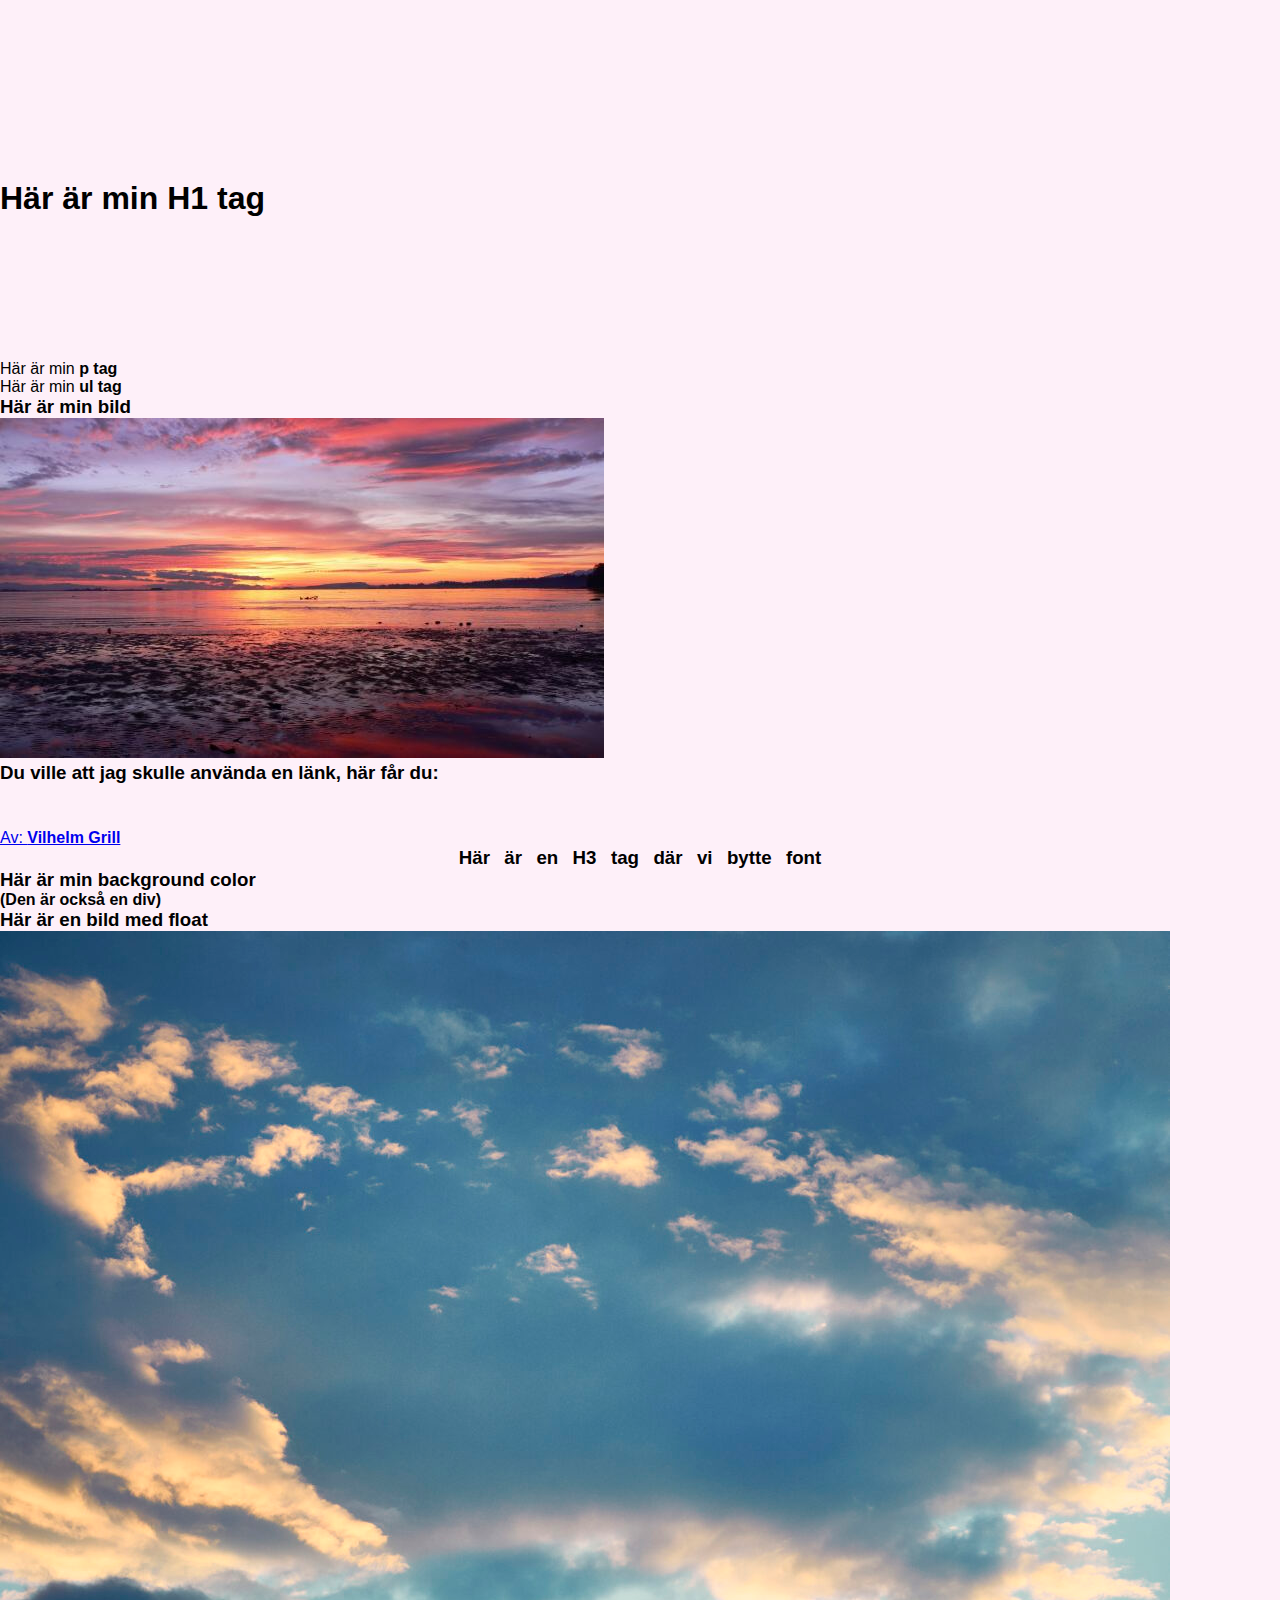
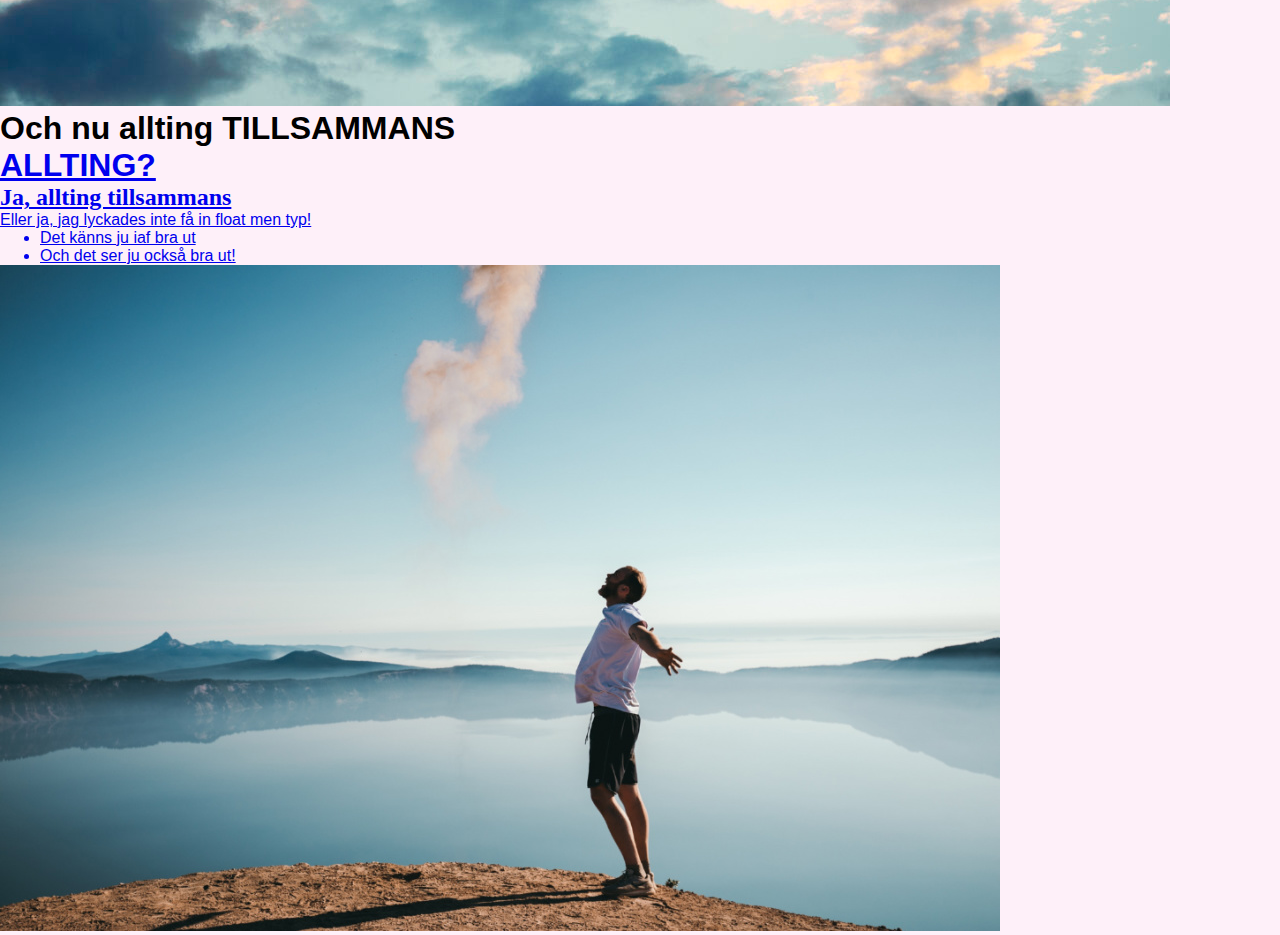
<file: index.html>
<!DOCTYPE html>
<html lang="sv">
<head>
    <meta charset="UTF-8">
    <meta name="viewport" content="width=device-width, initial-scale=1.0">
    <title>En första hemsida</title>
    <link rel="stylesheet" href="style.css">
</head>
<script src="script.js"></script>
<body>
    <div style="width: 100vw; height: 40vh;">
        <div style="position: sticky; top: 0; height: 20vh; width: 100vw; background-color: var(--bg-color);"></div>
        <h1>Här är min <b class="fancy">H1 tag</b></h1>
    </div>

    <div class="blocking_div"></div>
    
    <div><p>Här är min <b class="fancy">p tag</b></p></div>

    <div class="blocking_div"></div>

    <div><li>Här är min <b class="fancy">ul tag</b></li></div>

    <div class="blocking_div"></div>

    <h3>Här är min <b class="fancy">bild</b></h3>
    <img src="img 1.jpg" id="img">

    <div class="blocking_div"></div>

    <h3 style="margin-bottom: 5vh;">Du ville att jag skulle använda en länk, här får du:</h3>
    <div style="width: 100vw; height: fit-content;">
        <div style="width: 100vw; height: fit-content; background-color: var(--bg-color); position: sticky; top: 0; display: grid;"><a href="https://vgsites.se"><p>Av: <b class="fancy">Vilhelm Grill</b></p></a></div>

        <div class="blocking_div"></div>

        <div style="display: flex; gap: 0.9rem; justify-content: center;">
            <h3 class="differnt_fonts">Här </h3>
            <h3 class="differnt_fonts">är </h3>
            <h3 class="differnt_fonts">en </h3>
            <h3 class="differnt_fonts">H3 </h3>
            <h3 class="differnt_fonts">tag </h3>
            <h3 class="differnt_fonts">där </h3>
            <h3 class="differnt_fonts">vi </h3>
            <h3 class="differnt_fonts">bytte </h3>
            <h3 class="differnt_fonts">font</h3>
        </div>

        <div class="blocking_div"></div>

        <h3>Här är min <b class="fancy">background color</b></h3>
        <h4>(Den är också en <b class="fancy">div</b>)</h4>
        <div id="color_swatch"></div>

        <div class="blocking_div"></div>

        <h3>Här är en bild med <b class="fancy">float</b></h3>
        <img src="img 2.jpg" id="float_img">

        <div class="blocking_div"></div>
        <div class="blocking_div"></div>

        <h1>Och nu allting <b class="fancy">TILLSAMMANS</b></h1>
    </div>
    <div class="blocking_div"></div>

    <a href="https://vgsites.se">
        <div id="final_page">
            <H1>ALLTING?</H1>
            <H2 style="font-family:serif">Ja, allting tillsammans</H2>
            <p>Eller ja, jag lyckades inte få in float men typ!</p>
            <ul>
                <li><p>Det känns ju iaf bra ut</p></li>
                <li><p>Och det ser ju också bra ut!</p></li>
            </ul>
            <img src="img 3.jpg" id="float_img_2">
        </div>
    </a>


    <!--
    att ha:


    - taggar: h1, p, h2, h3, ul (lista), li (lista), flera bilder och flera länkar
    - använd font-famemly, color, font-size, background color, width, height, id och klass
    - använd en div tag
    - bild med alt som är float

    -->
</body>
</html>
</file>
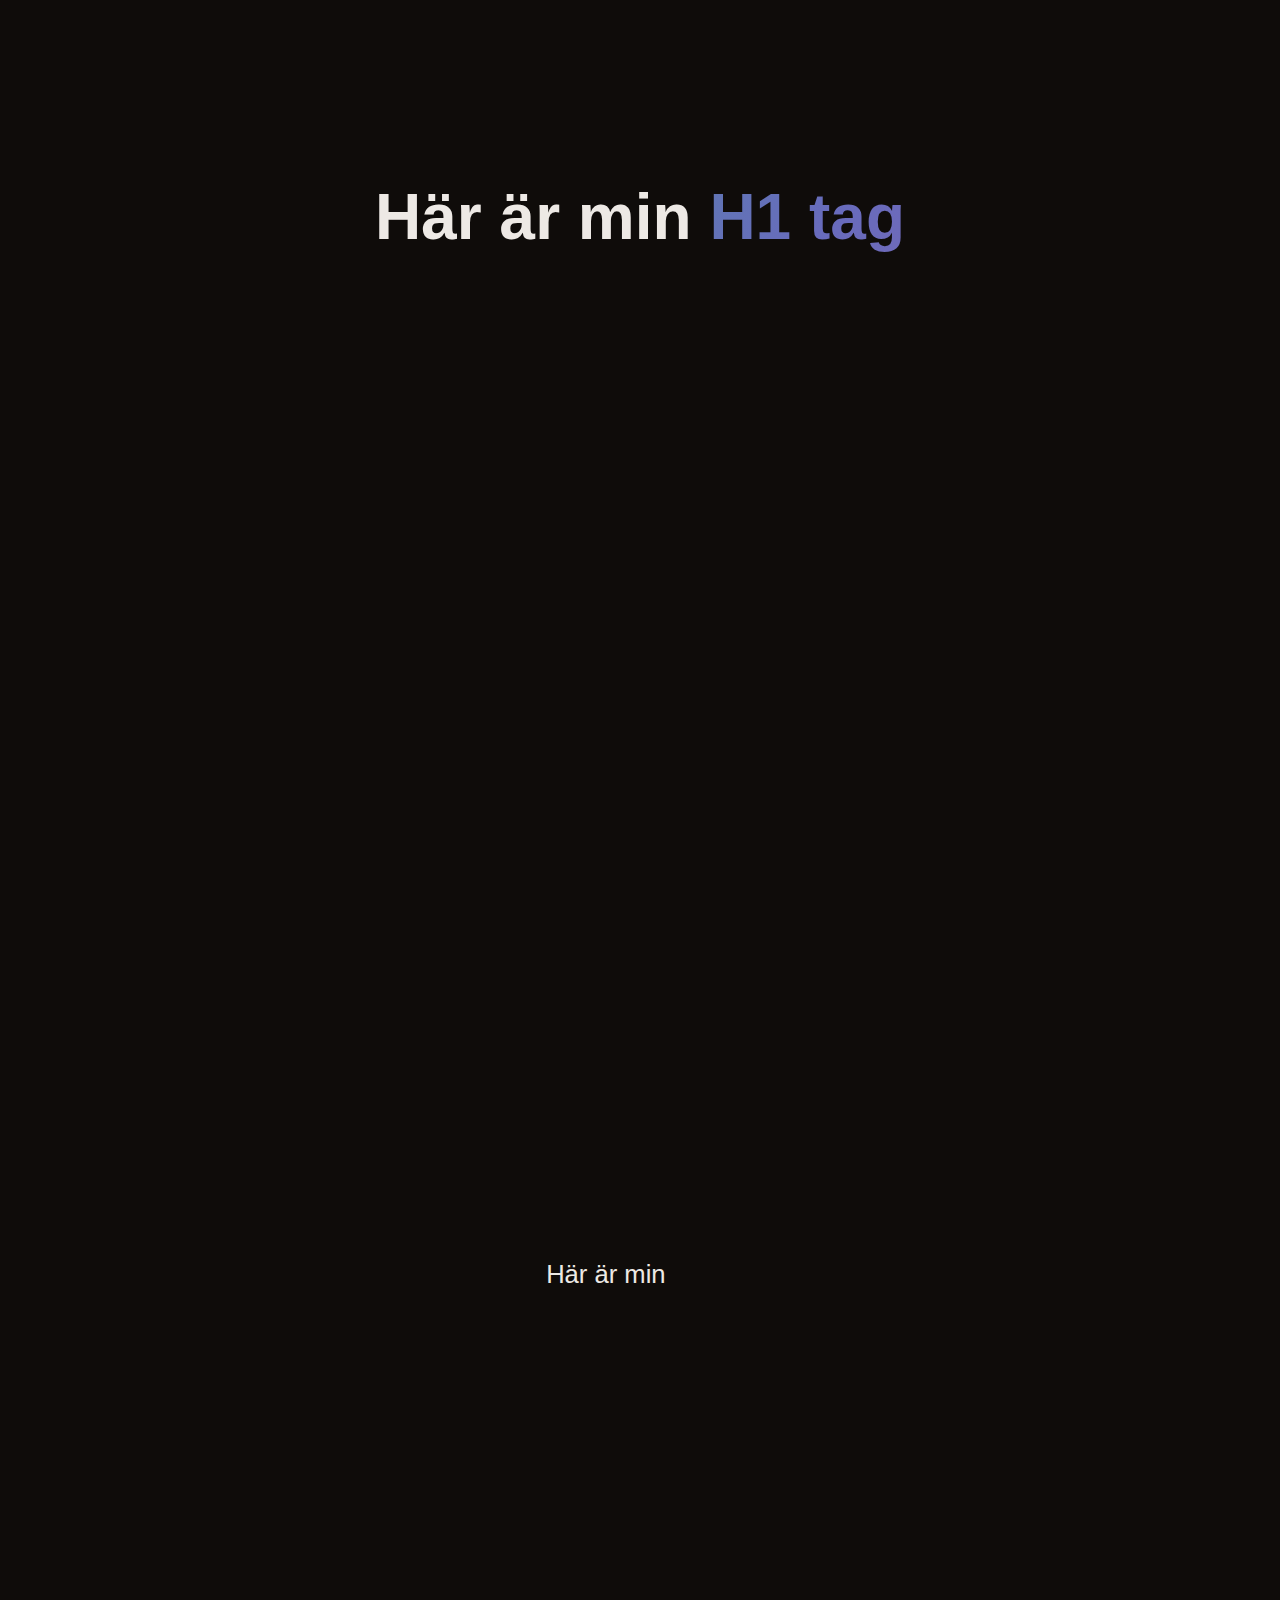
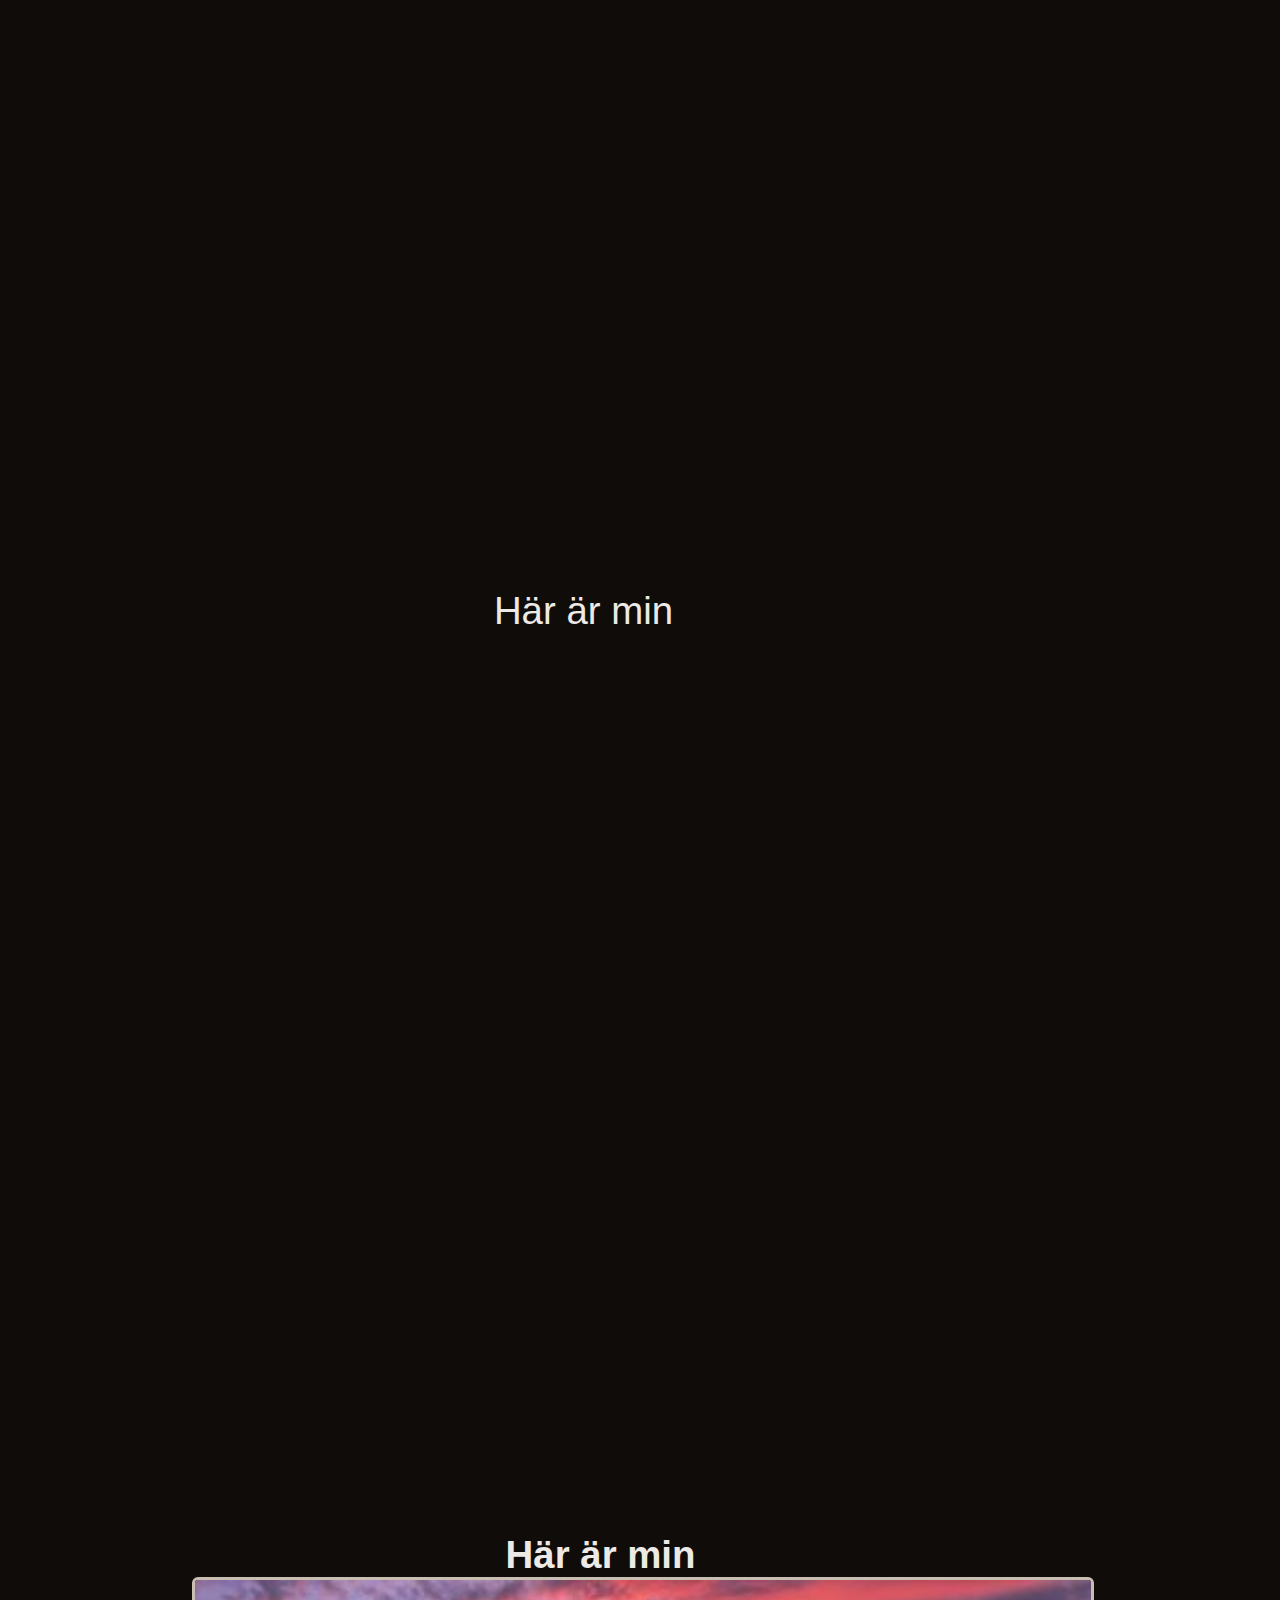
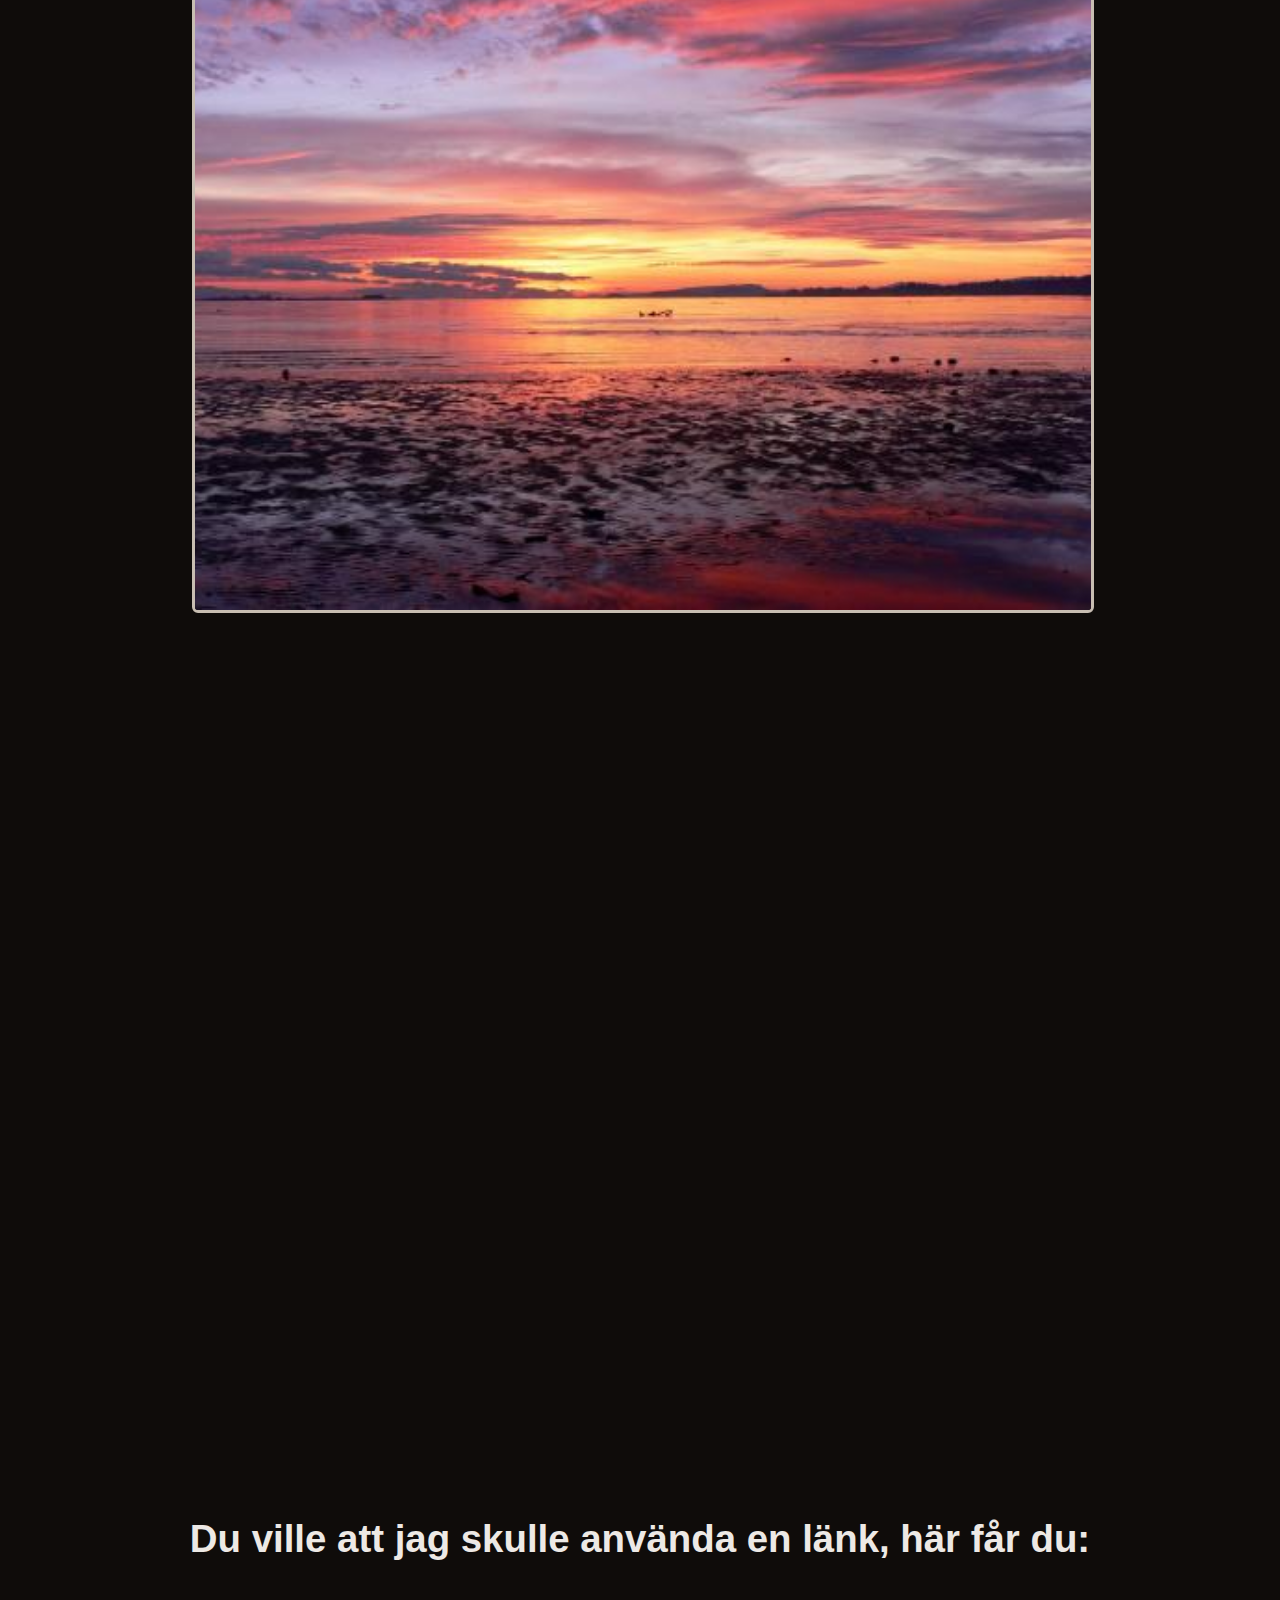
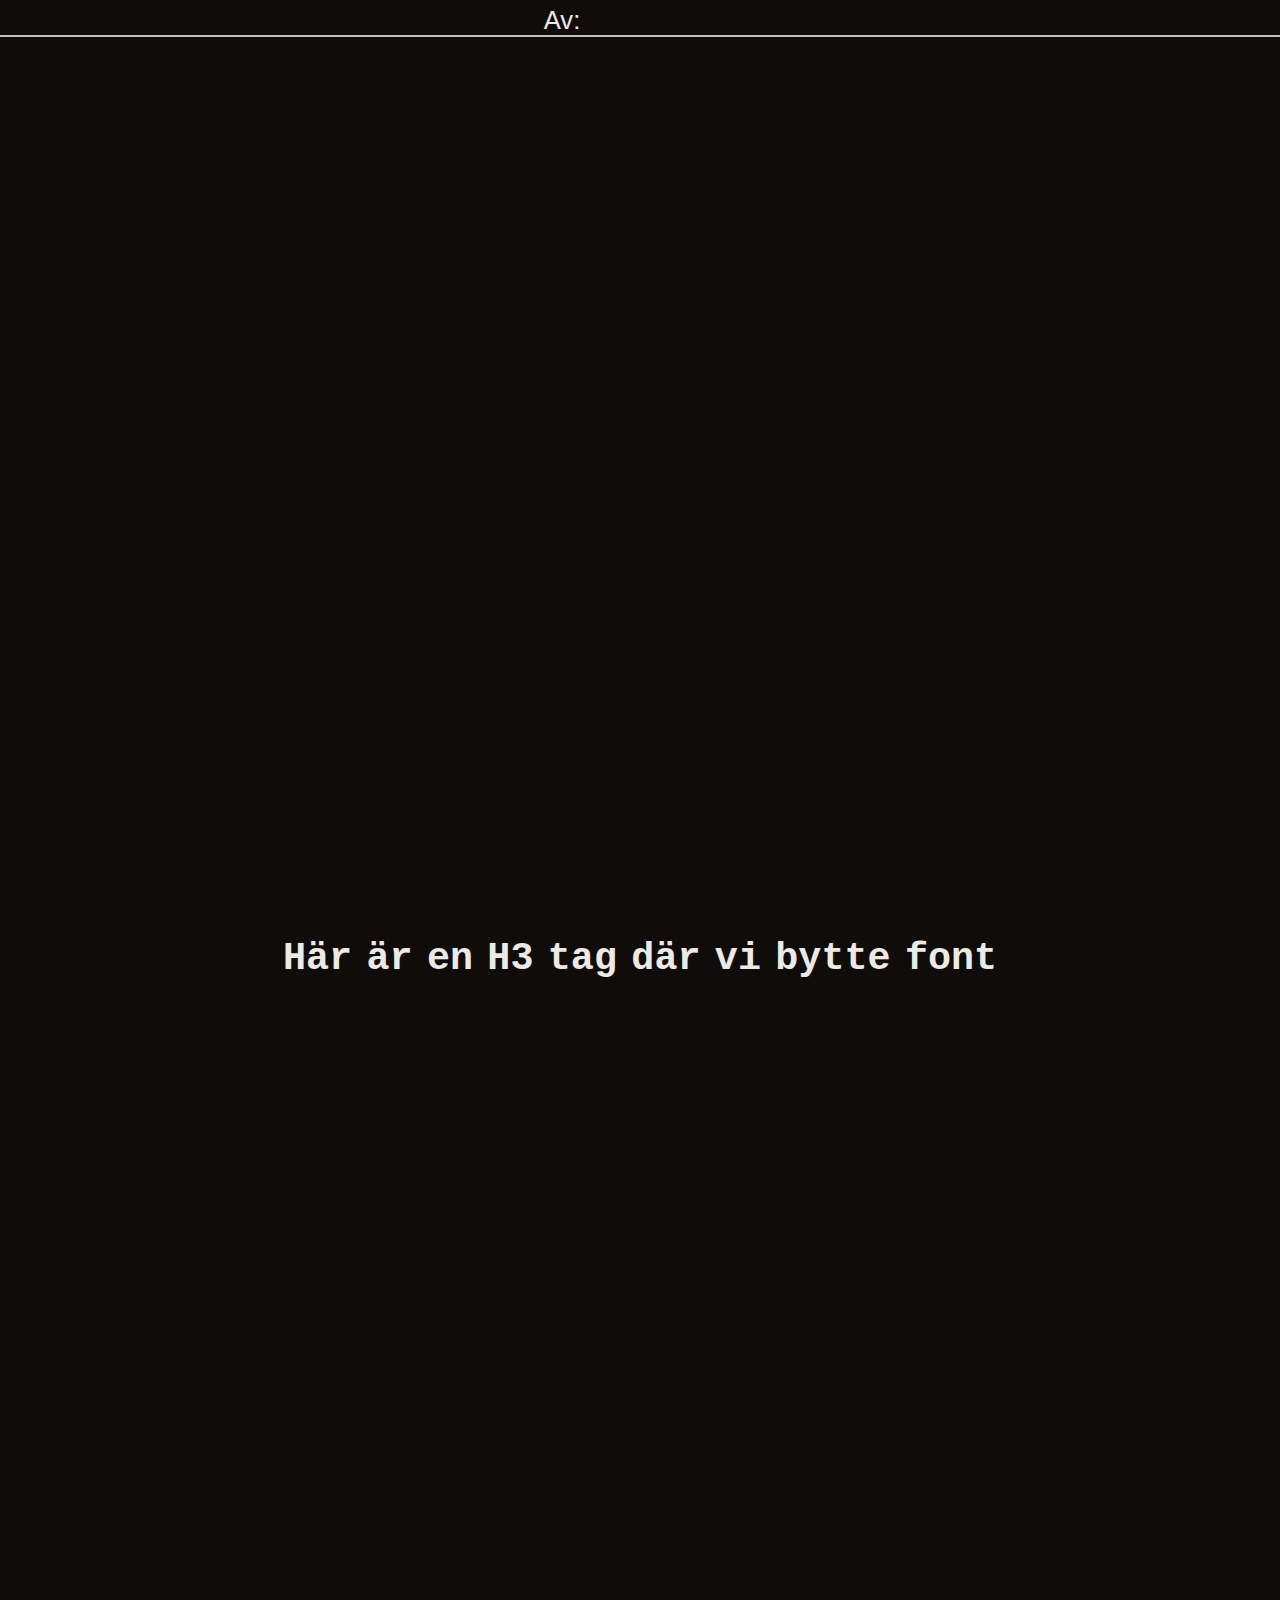
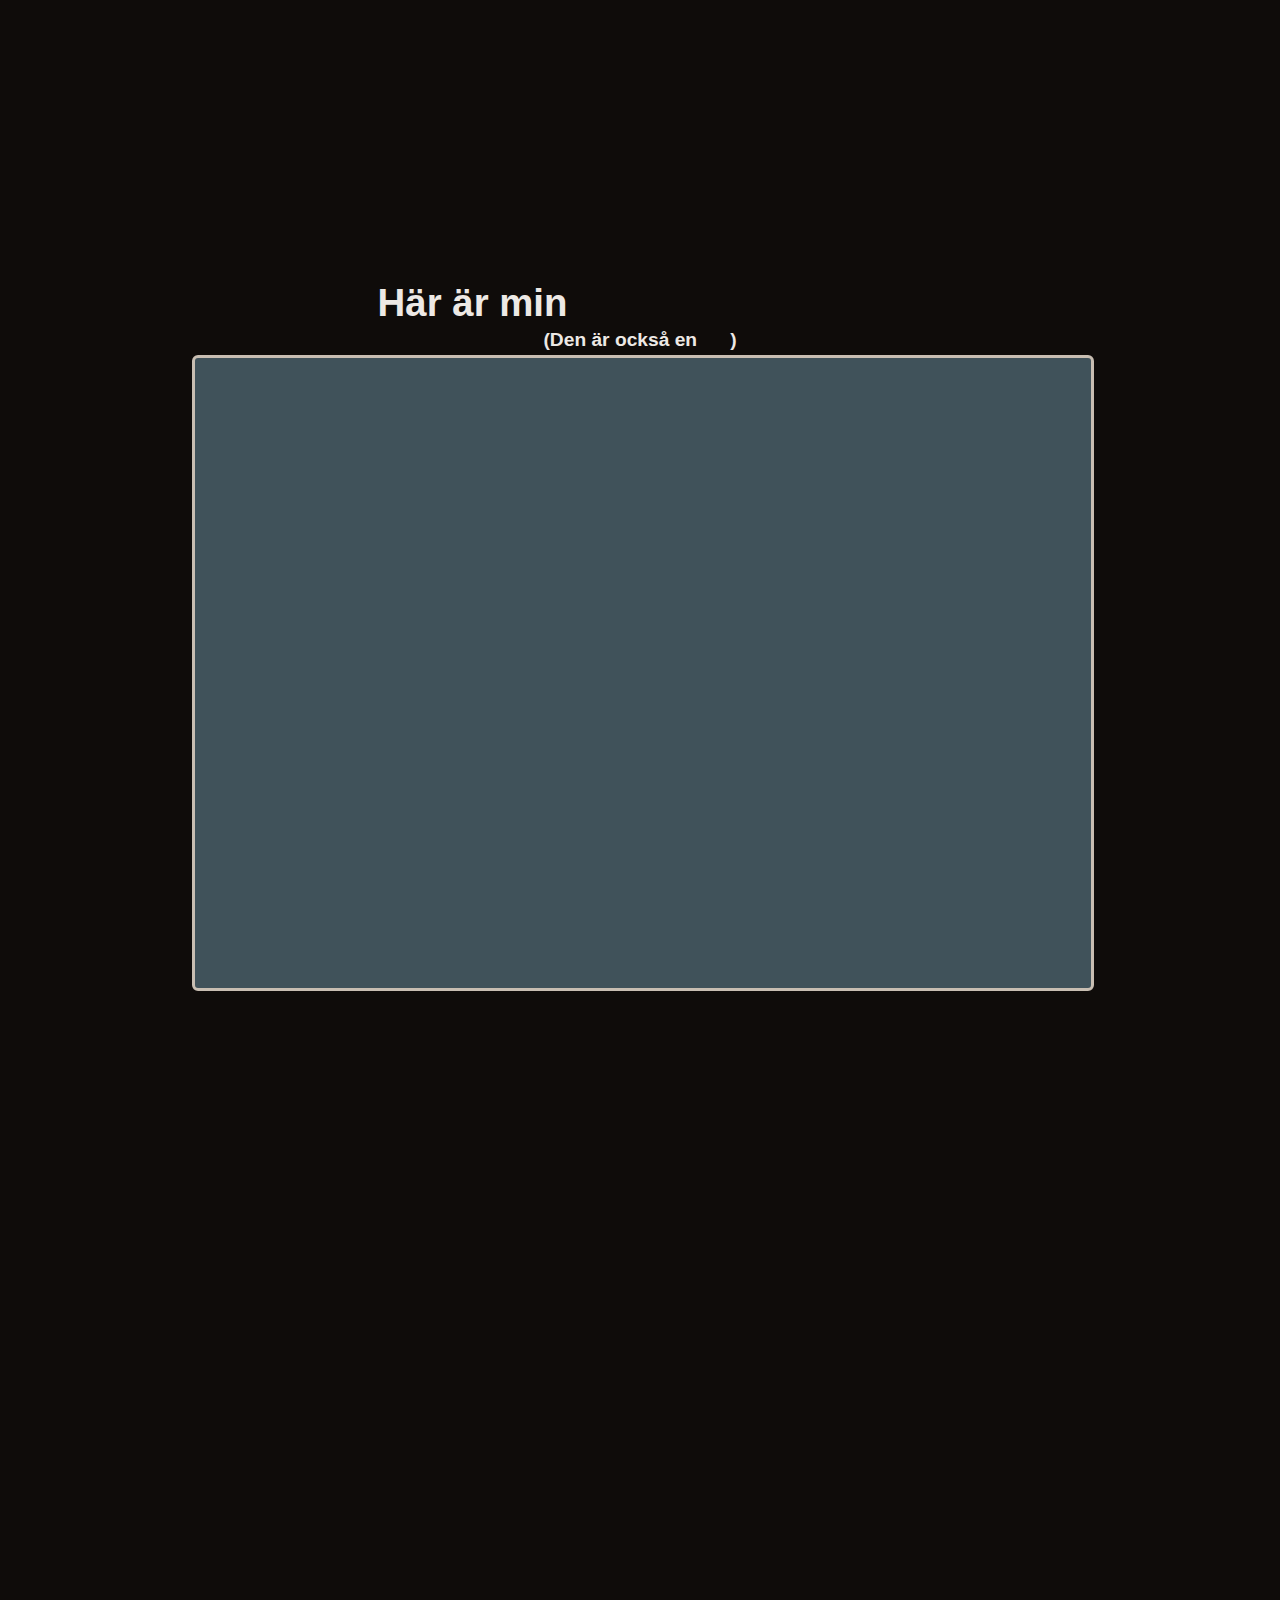
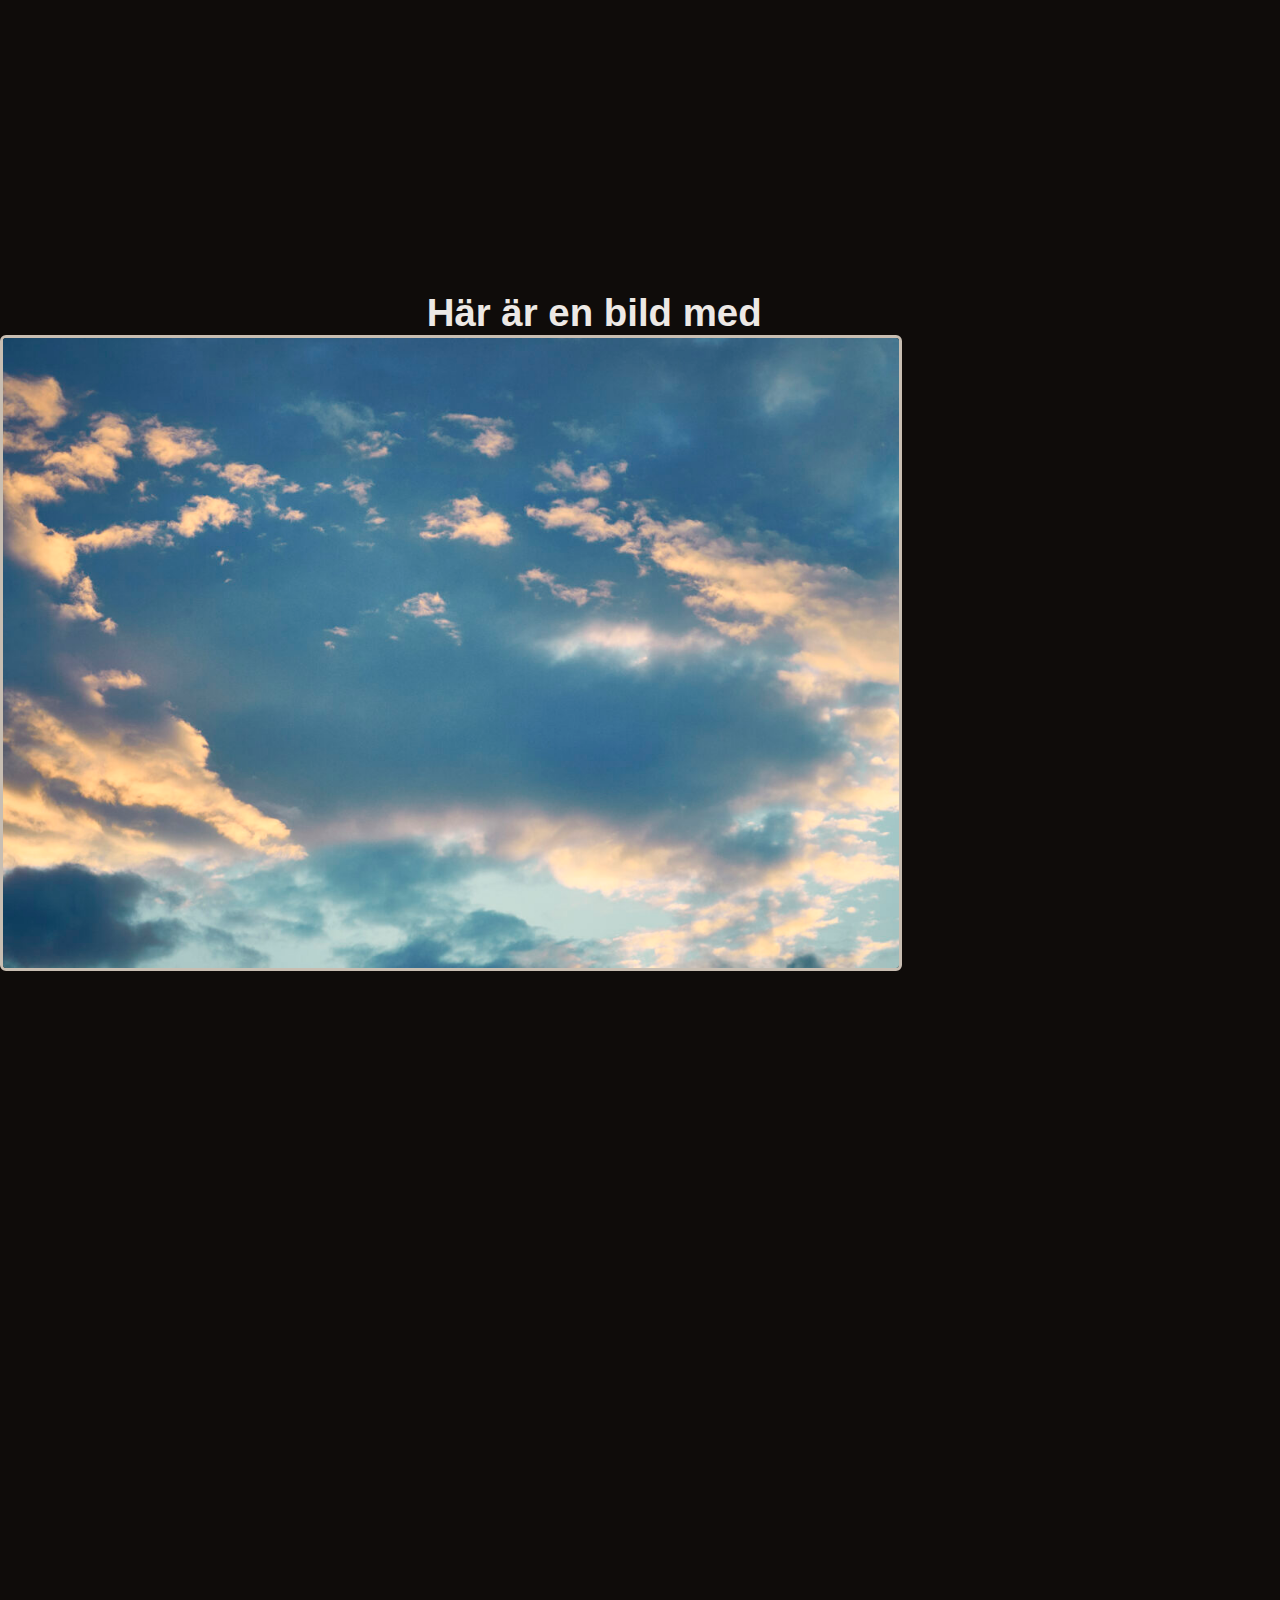
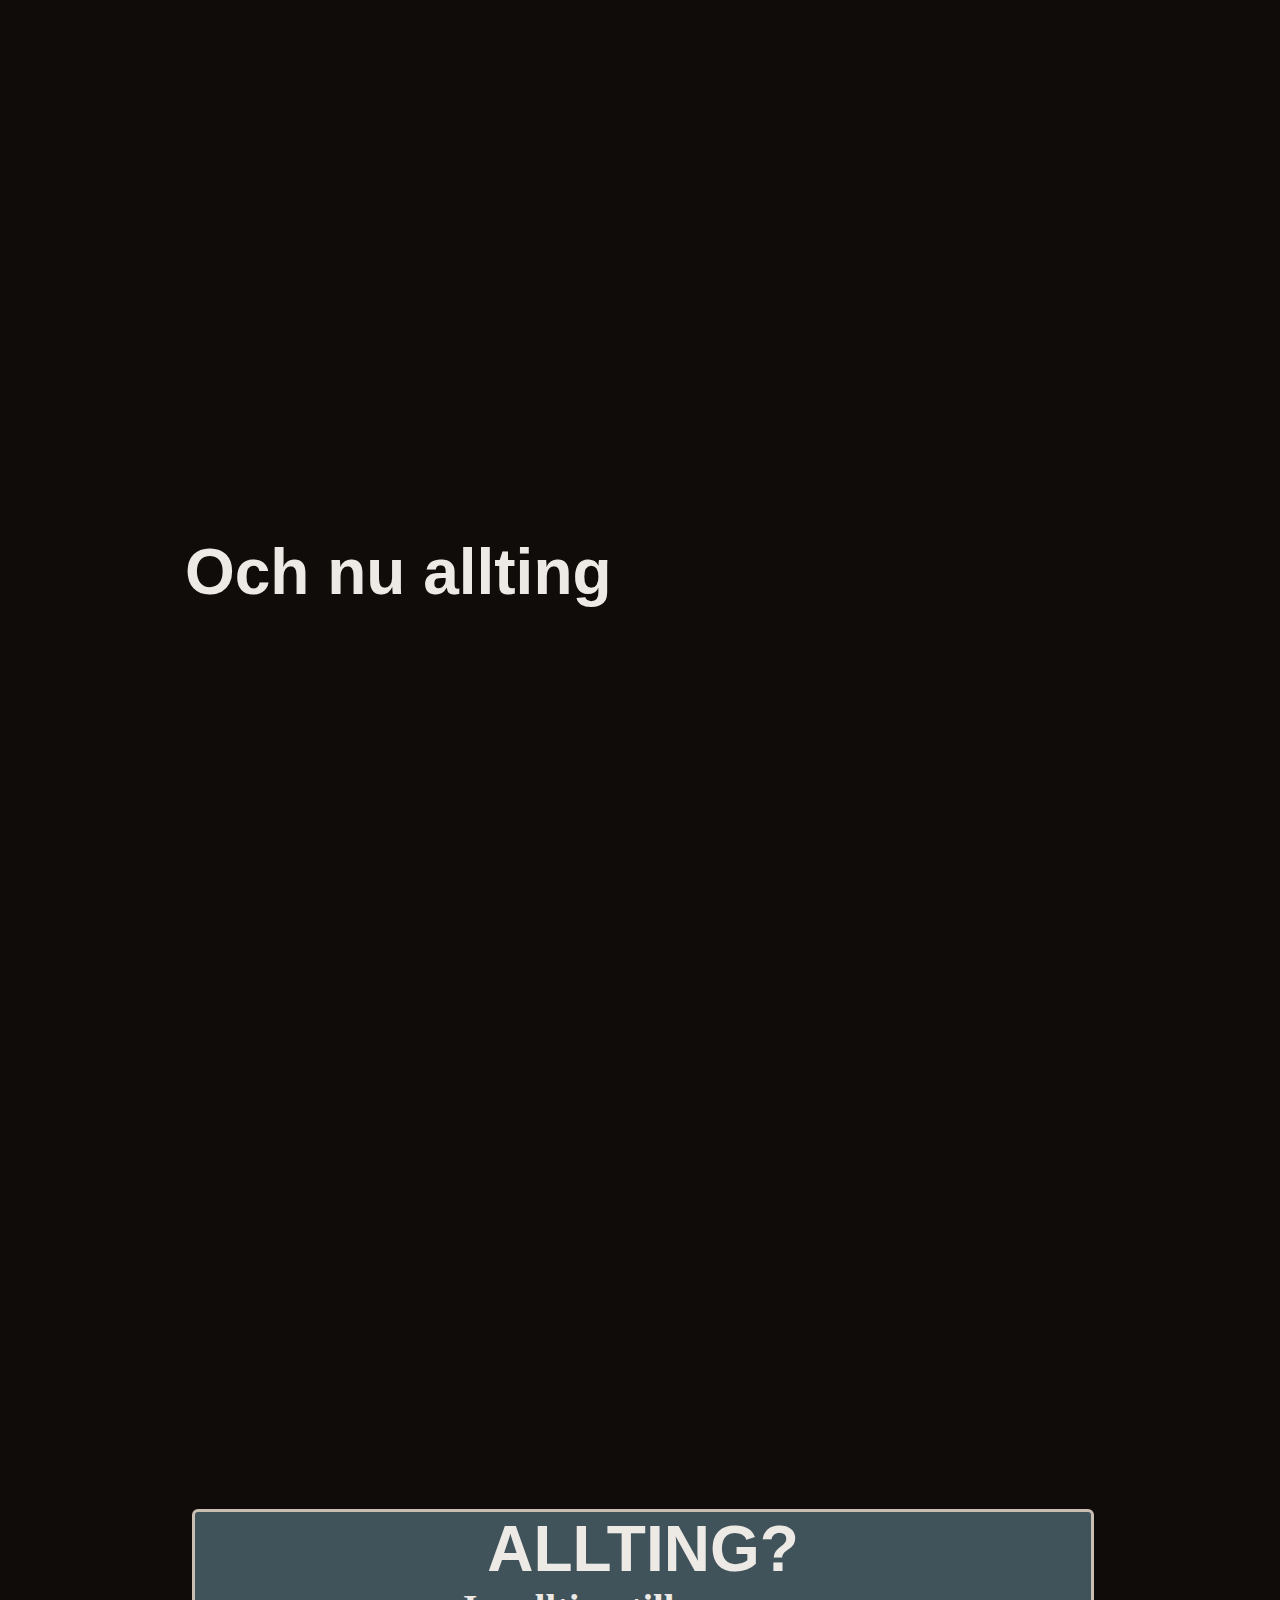
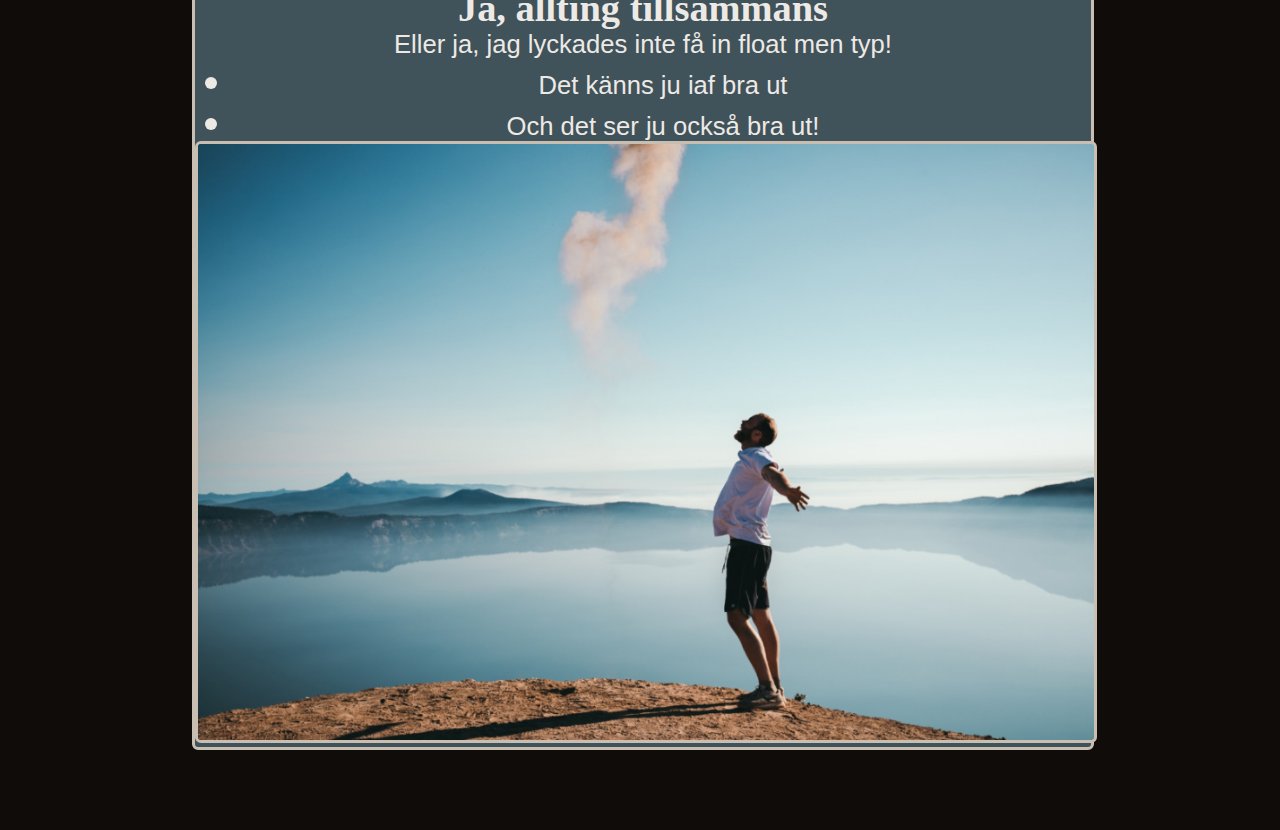
<file: En första webbsida_index.html>
<!DOCTYPE html>
<html lang="sv">
<head>
    <meta charset="UTF-8">
    <meta name="viewport" content="width=device-width, initial-scale=1.0">
    <title>En första hemsida</title>
    <link rel="stylesheet" href="En första webbsida_style.css">
</head>
<body>
    <div style="width: 100vw; height: 40vh;">
        <div style="position: sticky; top: 0; height: 20vh; width: 100vw; background-color: var(--bg-color);"></div>
        <h1>Här är min <b class="fancy">H1 tag</b></h1>
    </div>

    <div class="blocking_div"></div>
    
    <div><p>Här är min <b class="fancy">p tag</b></p></div>

    <div class="blocking_div"></div>

    <div><li>Här är min <b class="fancy">ul tag</b></li></div>

    <div class="blocking_div"></div>

    <h3>Här är min <b class="fancy">bild</b></h3>
    <img src="img 1.jpg" id="img">

    <div class="blocking_div"></div>

    <h3 style="margin-bottom: 5vh;">Du ville att jag skulle använda en länk, här får du:</h3>
    <div style="width: 100vw; height: fit-content;">
        <div style="width: 100vw; height: fit-content; background-color: var(--bg-color); position: sticky; top: 0; display: grid;"><a href="https://vgsites.se"><p>Av: <b class="fancy">Vilhelm Grill</b></p></a></div>

        <div class="blocking_div"></div>

        <div style="display: flex; gap: 0.9rem; justify-content: center;">
            <h3 class="differnt_fonts">Här </h3>
            <h3 class="differnt_fonts">är </h3>
            <h3 class="differnt_fonts">en </h3>
            <h3 class="differnt_fonts">H3 </h3>
            <h3 class="differnt_fonts">tag </h3>
            <h3 class="differnt_fonts">där </h3>
            <h3 class="differnt_fonts">vi </h3>
            <h3 class="differnt_fonts">bytte </h3>
            <h3 class="differnt_fonts">font</h3>
        </div>

        <div class="blocking_div"></div>

        <h3>Här är min <b class="fancy">background color</b></h3>
        <h4>(Den är också en <b class="fancy">div</b>)</h4>
        <div id="color_swatch"></div>

        <div class="blocking_div"></div>

        <h3>Här är en bild med <b class="fancy">float</b></h3>
        <img src="img 2.jpg" id="float_img">

        <div class="blocking_div"></div>
        <div class="blocking_div"></div>

        <h1>Och nu allting <b class="fancy">TILLSAMMANS</b></h1>
    </div>
    <div class="blocking_div"></div>

    <a href="https://vgsites.se">
        <div id="final_page">
            <H1>ALLTING?</H1>
            <H2 style="font-family:serif">Ja, allting tillsammans</H2>
            <p>Eller ja, jag lyckades inte få in float men typ!</p>
            <ul>
                <li><p>Det känns ju iaf bra ut</p></li>
                <li><p>Och det ser ju också bra ut!</p></li>
            </ul>
            <img src="img 3.jpg" id="float_img_2">
        </div>
    </a>


    <!--
    att ha:


    - taggar: h1, p, h2, h3, ul (lista), li (lista), flera bilder och flera länkar
    - använd font-famemly, color, font-size, background color, width, height, id och klass
    - använd en div tag
    - bild med alt som är float

    -->
</body>
</html>
</file>
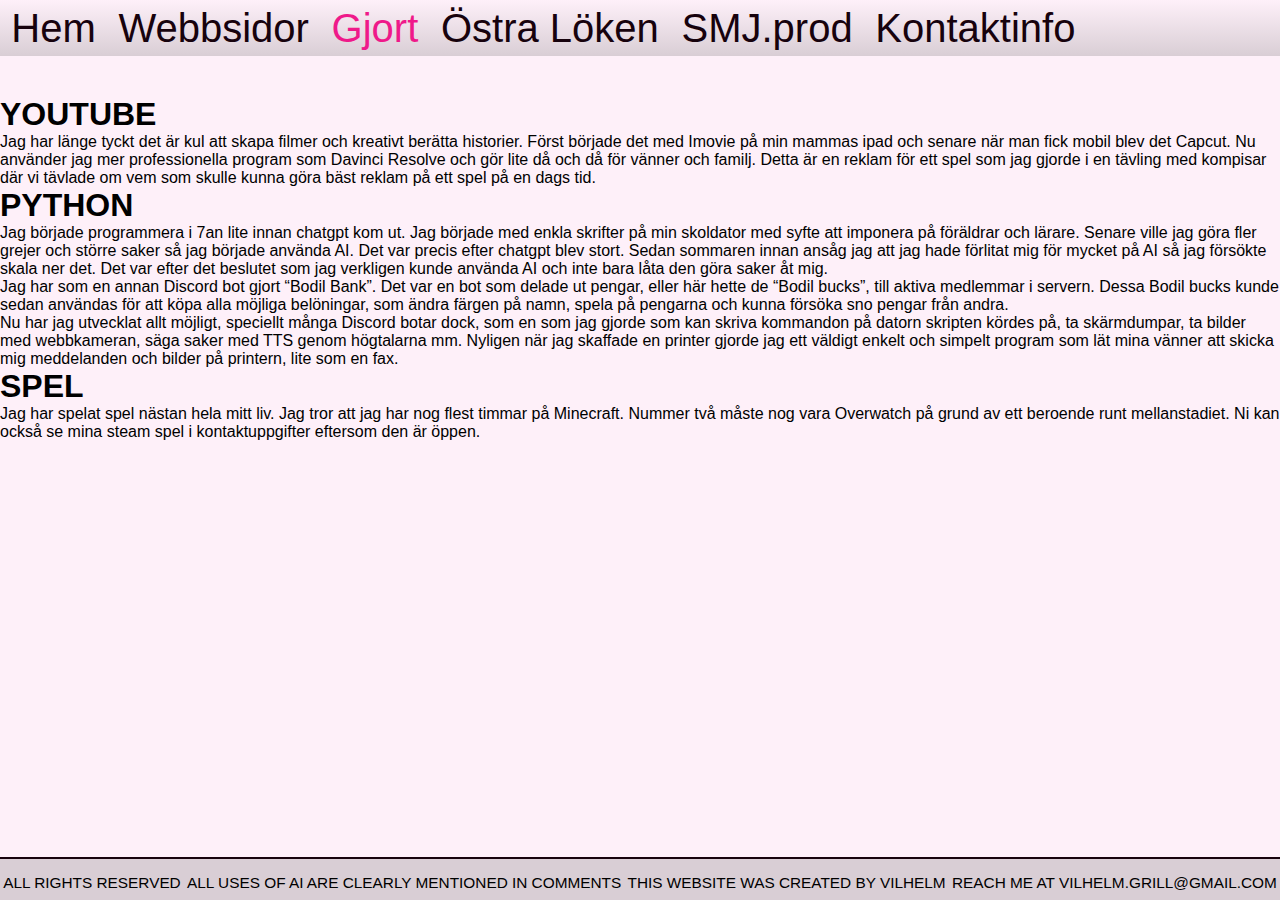
<file: gjort.html>
<!DOCTYPE html>
<html lang="en">
<head>
    <meta charset="UTF-8">
    <meta name="viewport" content="width=device-width, initial-scale=1.0">
    <title>Vad Vilhelm har gjort</title>
    <link rel="icon" type="image/x-icon" href="vgsites.ico">
    <link rel="stylesheet" href="style.css">
</head>
<script src="script.js"></script>
<body>
    <div id="page-container">
        <div id="content-wrap">
            <div id="top_bar">
                <a href="index.html">
                    <button class="top_bar_button">
                        <p class="top_bar_elements">Hem</p>
                    </button>
                </a>
                <a href="webbsidor.html">
                    <button class="top_bar_button">
                        <p class="top_bar_elements">Webbsidor</p>
                    </button>
                </a>
                <a href="gjort.html">
                    <button class="top_bar_button_current top_bar_button">
                        <p class="top_bar_elements">Gjort</p>
                    </button>
                </a>
                <a href="östra_löken.html">
                    <button class="top_bar_button">
                        <p class="top_bar_elements">Östra Löken</p>
                    </button>
                </a>
                <a href="smj_prod.html">
                    <button class="top_bar_button">
                        <p class="top_bar_elements">SMJ.prod</p>
                    </button>
                </a>
                <a href="kontaktinfo.html">
                    <button class="top_bar_button">
                        <p class="top_bar_elements">Kontaktinfo</p>
                    </button>
                </a>
            </div>
        </div>

        <div id="gjort_main_grid">
            <div class="gjort_main_cards">
                <h1 class="gjort_main_cards_title">YOUTUBE</h1>
                <p class="gjort_main_text">
                    Jag har länge tyckt det är kul att skapa filmer och kreativt berätta historier. 
                    Först började det med Imovie på min mammas ipad och senare när man fick mobil blev det Capcut. 
                    Nu använder jag mer professionella program som Davinci Resolve och gör lite då och då för vänner och familj. 
                    Detta är en reklam för ett spel som jag gjorde i en tävling med kompisar där vi tävlade om vem som skulle kunna göra bäst reklam på ett spel på en dags tid.
                </p>
            </div>
            <div class="gjort_main_cards">
                <h1 class="gjort_main_cards_title">PYTHON</h1>
                <div id="gjort_python_card_div">
                    <p class="gjort_main_text">
                        Jag började programmera i 7an lite innan chatgpt kom ut. 
                        Jag började med enkla skrifter på min skoldator med syfte att imponera på föräldrar och lärare. 
                        Senare ville jag göra fler grejer och större saker så jag började använda AI. 
                        Det var precis efter chatgpt blev stort. 
                        Sedan sommaren innan ansåg jag att jag hade förlitat mig för mycket på AI så jag försökte skala ner det. 
                        Det var efter det beslutet som jag verkligen kunde använda AI och inte bara låta den göra saker åt mig. 
                    </p>
                    <p class="gjort_main_text">
                        Jag har som en annan Discord bot gjort “Bodil Bank”. 
                        Det var en bot som delade ut pengar, eller här hette de “Bodil bucks”, till aktiva medlemmar i servern. 
                        Dessa Bodil bucks kunde sedan användas för att köpa alla möjliga belöningar, som ändra färgen på namn, spela på pengarna och kunna försöka sno pengar från andra.
                    </p>
                    <p class="gjort_main_text">
                        Nu har jag utvecklat allt möjligt, speciellt många Discord botar dock, som en som jag gjorde som kan skriva kommandon på datorn skripten kördes på, ta skärmdumpar, ta bilder med webbkameran, säga saker med TTS genom högtalarna mm. 
                        Nyligen när jag skaffade en printer gjorde jag ett väldigt enkelt och simpelt program som lät mina vänner att skicka mig meddelanden och bilder på printern, lite som en fax.
                    </p>
                </div>
            </div>
            <div class="gjort_main_cards">
                <h1 class="gjort_main_cards_title">SPEL</h1>
                <p class="gjort_main_text">
                    Jag har spelat spel nästan hela mitt liv. 
                    Jag tror att jag har nog flest timmar på Minecraft. 
                    Nummer två måste nog vara Overwatch på grund av ett beroende runt mellanstadiet. 
                    Ni kan också se mina steam spel i kontaktuppgifter eftersom den är öppen.
                </p>
            </div>
        </div>

    <footer>
        <p>ALL RIGHTS RESERVED</p>

        <p>ALL USES OF AI ARE CLEARLY MENTIONED IN COMMENTS</p>
        <p>THIS WEBSITE WAS CREATED BY VILHELM</p>

        <p>REACH ME AT VILHELM.GRILL@GMAIL.COM</p>
    </footer>
    </div>
</body>
</html>
</file>
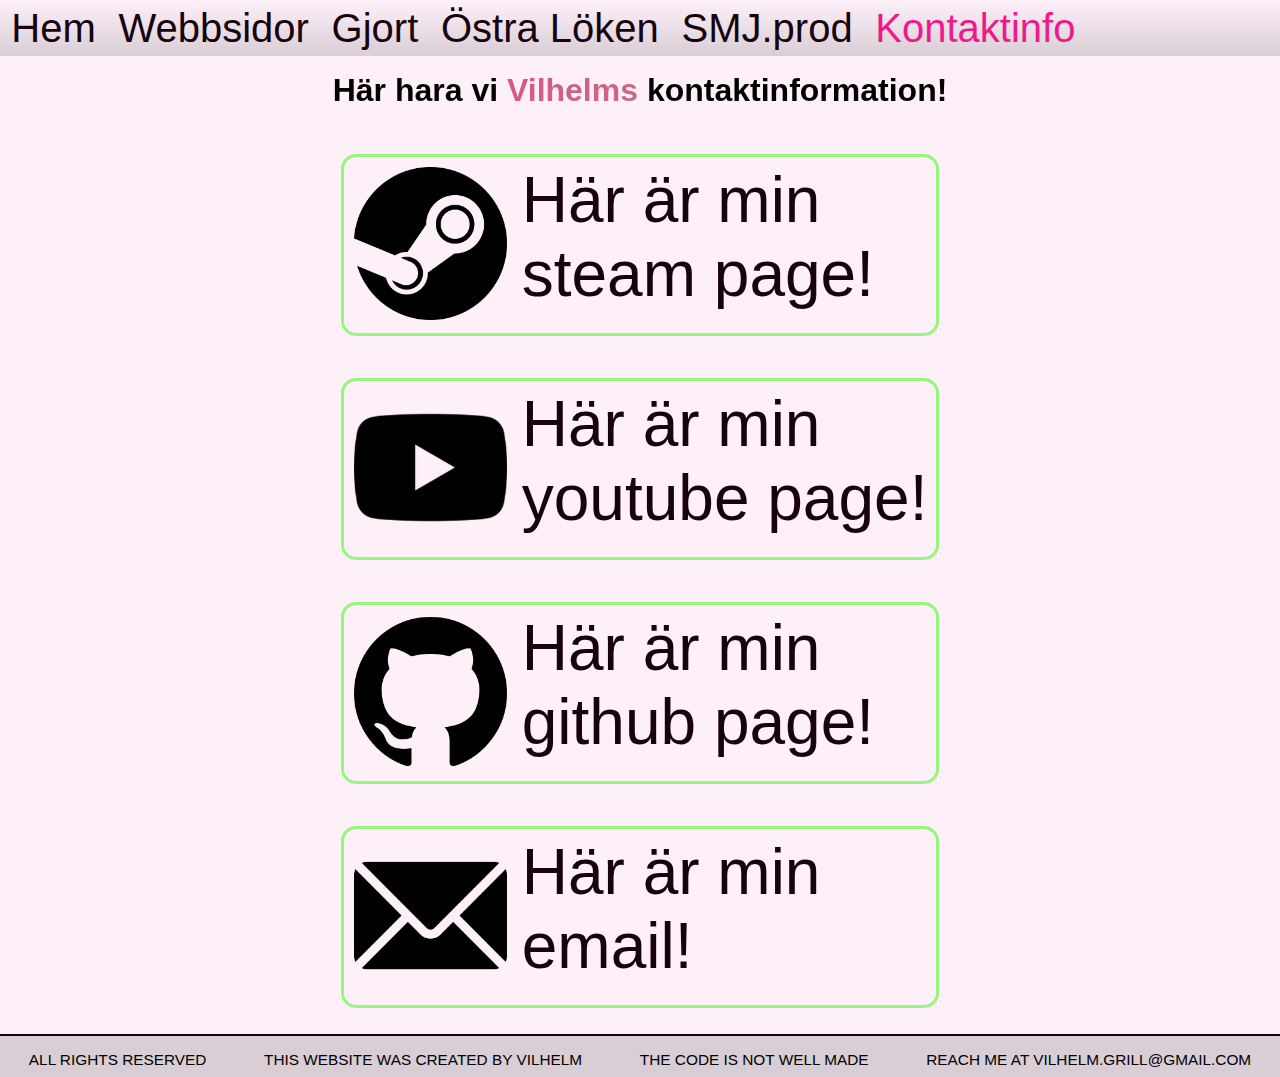
<file: kontaktinfo.html>
<!DOCTYPE html>
<html lang="en">
<head>
    <meta charset="UTF-8">
    <meta name="viewport" content="width=device-width, initial-scale=1.0">
    <title>Vilhelms sociala medier</title>
    <link rel="stylesheet" href="style.css">
</head>
<script src="script.js"></script>
<body>
    <div id="page-container">
        <div id="content-wrap">
            <div id="top_bar">
                <a href="index.html">
                    <button class="top_bar_button">
                        <p class="top_bar_elements">Hem</p>
                    </button>
                </a>
                <a href="webbsidor.html">
                    <button class="top_bar_button">
                        <p class="top_bar_elements">Webbsidor</p>
                    </button>
                </a>
                <a href="gjort.html">
                    <button class="top_bar_button">
                        <p class="top_bar_elements">Gjort</p>
                    </button>
                </a>
                <a href="östra_löken.html">
                    <button class="top_bar_button">
                        <p class="top_bar_elements">Östra Löken</p>
                    </button>
                </a>
                <a href="smj_prod.html">
                    <button class="top_bar_button">
                        <p class="top_bar_elements">SMJ.prod</p>
                    </button>
                </a>
                <a href="kontaktinfo.html">
                    <button class="top_bar_button_current top_bar_button">
                        <p class="top_bar_elements">Kontaktinfo</p>
                    </button>
                </a>
            </div>

            <h1 style="margin-top: 0.5em; text-align: center;">Här hara vi <b class="gradient_text">Vilhelms</b> kontaktinformation!</h1>

            <div id="kontaktinfo_stor_container">
                <div class="contaioner">
                    <a class="socials_boxes" id="socials_steam" href="https://steamcommunity.com/id/trt1e/" target="_blank"> 
                        <button class="socials_logo">
                            <img class="socials_logo" src="./imgs/Steam_icon_logo.png">
                        </button>
                        <p class="socials_text">
                            Här är min steam page!
                        </p>
                    </a>
                </div>
                <div class="contaioner">
                    <a class="socials_boxes" id="socials_youtube" href="https://www.youtube.com/@trtIe" target="_blank"> 
                        <button class="socials_logo">
                            <img class="socials_logo" src="./imgs/youtube-logo.png">
                        </button>
                        <p class="socials_text">
                            Här är min youtube page!
                        </p>
                    </a>
                </div>
                <div class="contaioner">
                    <a class="socials_boxes" id="socials_github" href="https://github.com/trt1e?tab=overview&from=2025-08-01&to=2025-08-28" target="_blank"> 
                        <button class="socials_logo">
                            <img class="socials_logo" src="./imgs/github_logo.png">
                        </button>
                        <p class="socials_text">
                            Här är min github page!
                        </p>
                    </a>
                </div>
                <div class="contaioner">
                    <a class="socials_boxes" id="socials_email" href="mailto:vilhelm.grill@gmail.com" target="_blank"> 
                        <button class="socials_logo">
                            <img class="socials_logo" src="./imgs/email-logo.png">
                        </button>
                        <p class="socials_text">
                            Här är min email!
                        </p>
                    </a>
                </div>
            </div>
        </div>

    <footer>
        <p>ALL RIGHTS RESERVED</p>

        <p>THIS WEBSITE WAS CREATED BY VILHELM</p>
        <p>THE CODE IS NOT WELL MADE</p>

        <p>REACH ME AT VILHELM.GRILL@GMAIL.COM</p>
    </footer>
    </div>
</body>
</html>
</file>
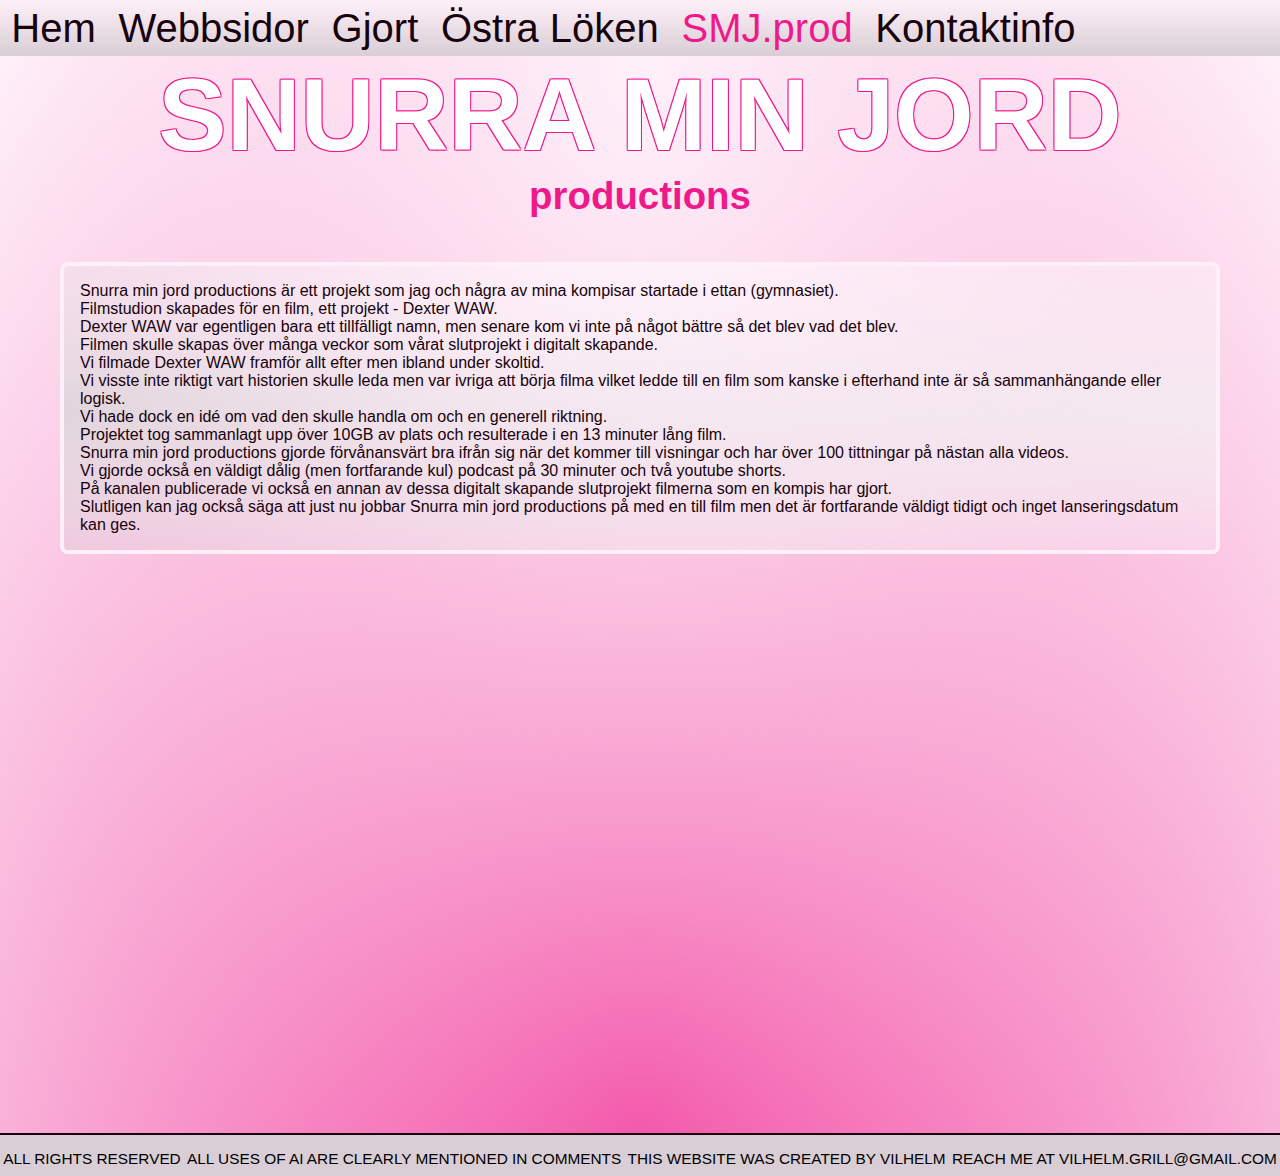
<file: smj_prod.html>
<!DOCTYPE html>
<html lang="en">
<head>
    <meta charset="UTF-8">
    <meta name="viewport" content="width=device-width, initial-scale=1.0">
    <title>SMJ.prod</title>
    <link rel="icon" type="image/x-icon" href="vgsites.ico">
    <link rel="stylesheet" href="style.css">
</head>
<script src="script.js"></script>
<body>
    <div id="page-container">
        <div id="content-wrap">
            <div id="top_bar">
                <a href="index.html">
                    <button class="top_bar_button">
                        <p class="top_bar_elements">Hem</p>
                    </button>
                </a>
                <a href="webbsidor.html">
                    <button class="top_bar_button">
                        <p class="top_bar_elements">Webbsidor</p>
                    </button>
                </a>
                <a href="gjort.html">
                    <button class="top_bar_button">
                        <p class="top_bar_elements">Gjort</p>
                    </button>
                </a>
                <a href="östra_löken.html">
                    <button class="top_bar_button">
                        <p class="top_bar_elements">Östra Löken</p>
                    </button>
                </a>
                <a href="smj_prod.html">
                    <button class="top_bar_button_current top_bar_button">
                        <p class="top_bar_elements">SMJ.prod</p>
                    </button>
                </a>
                <a href="kontaktinfo.html">
                    <button class="top_bar_button">
                        <p class="top_bar_elements">Kontaktinfo</p>
                    </button>
                </a>
            </div>
            <div id="smj_prod_bg_contaioner">
                <h1 id="smj_prod_head_text" style="font-size: 8vw; ">SNURRA MIN JORD</h1> 
                <h3 style="font-size: 3vw; text-align: center; color: var(--primary-color); cursor: default;">productions</h3>
                <div id="smj_prod_main_text_block_container">
                    <p id="smj_prod_main_text_block">
                        Snurra min jord productions är ett projekt som jag och några av mina kompisar startade i ettan (gymnasiet). <br>
                        Filmstudion skapades för en film, ett projekt - Dexter WAW. <br>
                        Dexter WAW var egentligen bara ett tillfälligt namn, men senare kom vi inte på något bättre så det blev vad det blev. <br>
                        Filmen skulle skapas över många veckor som vårat slutprojekt i digitalt skapande. <br>
                        Vi filmade Dexter WAW framför allt efter men ibland under skoltid. <br>
                        Vi visste inte riktigt vart historien skulle leda men var ivriga att börja filma vilket ledde till en film som kanske i efterhand inte är så sammanhängande eller logisk. <br>
                        Vi hade dock en idé om vad den skulle handla om och en generell riktning. <br>
                        Projektet tog sammanlagt upp över 10GB av plats och resulterade i en 13 minuter lång film. <br>
                        Snurra min jord productions gjorde förvånansvärt bra ifrån sig när det kommer till visningar och har över 100 tittningar på nästan alla videos. <br>
                        Vi gjorde också en väldigt dålig (men fortfarande kul) podcast på 30 minuter och två youtube shorts. <br>
                        På kanalen publicerade vi också en annan av dessa digitalt skapande slutprojekt filmerna som en kompis har gjort. <br>
                        Slutligen kan jag också säga att just nu jobbar Snurra min jord productions på med en till film men det är fortfarande väldigt tidigt och inget lanseringsdatum kan ges. 
                    </p>
                </div>
                <div id="smj_prod_grid_container"> <!--containers should be 560x315-->
                    <div class="smj_prod_smaller_text_blocks">
                        <iframe width="100%" height="100%" style="border-top-left-radius: 4px; border-bottom-left-radius: 4px;" src="https://www.youtube.com/embed/OzPsDJNylBM?si=HqxsCP5VOnyljnNh" title="YouTube video player" frameborder="0" allow="accelerometer; autoplay; clipboard-write; encrypted-media; gyroscope; picture-in-picture; web-share" referrerpolicy="strict-origin-when-cross-origin" allowfullscreen></iframe>
                    </div>
                    <div class="smj_prod_smaller_text_blocks">
                        <iframe width="100%" height="100%" src="https://www.youtube.com/embed/ZrxIycYPLMk?si=93TnTGmw5pbdHv3w" title="YouTube video player" frameborder="0" allow="accelerometer; autoplay; clipboard-write; encrypted-media; gyroscope; picture-in-picture; web-share" referrerpolicy="strict-origin-when-cross-origin" allowfullscreen></iframe>
                    </div>
                    <div class="smj_prod_smaller_text_blocks">
                        <iframe width="100%" height="100%" style="border-top-right-radius: 4px; border-bottom-right-radius: 4px;" src="https://www.youtube.com/embed/nY6pqV4xKZU?si=jwmSsNCnflxp-nCQ" title="YouTube video player" frameborder="0" allow="accelerometer; autoplay; clipboard-write; encrypted-media; gyroscope; picture-in-picture; web-share" referrerpolicy="strict-origin-when-cross-origin" allowfullscreen></iframe>
                    </div>
                </div>
            </div>
        </div>

    <footer>
        <p>ALL RIGHTS RESERVED</p>

        <p>ALL USES OF AI ARE CLEARLY MENTIONED IN COMMENTS</p>
        <p>THIS WEBSITE WAS CREATED BY VILHELM</p>

        <p>REACH ME AT VILHELM.GRILL@GMAIL.COM</p>
    </footer>
    </div>
</body>
</html>
</file>
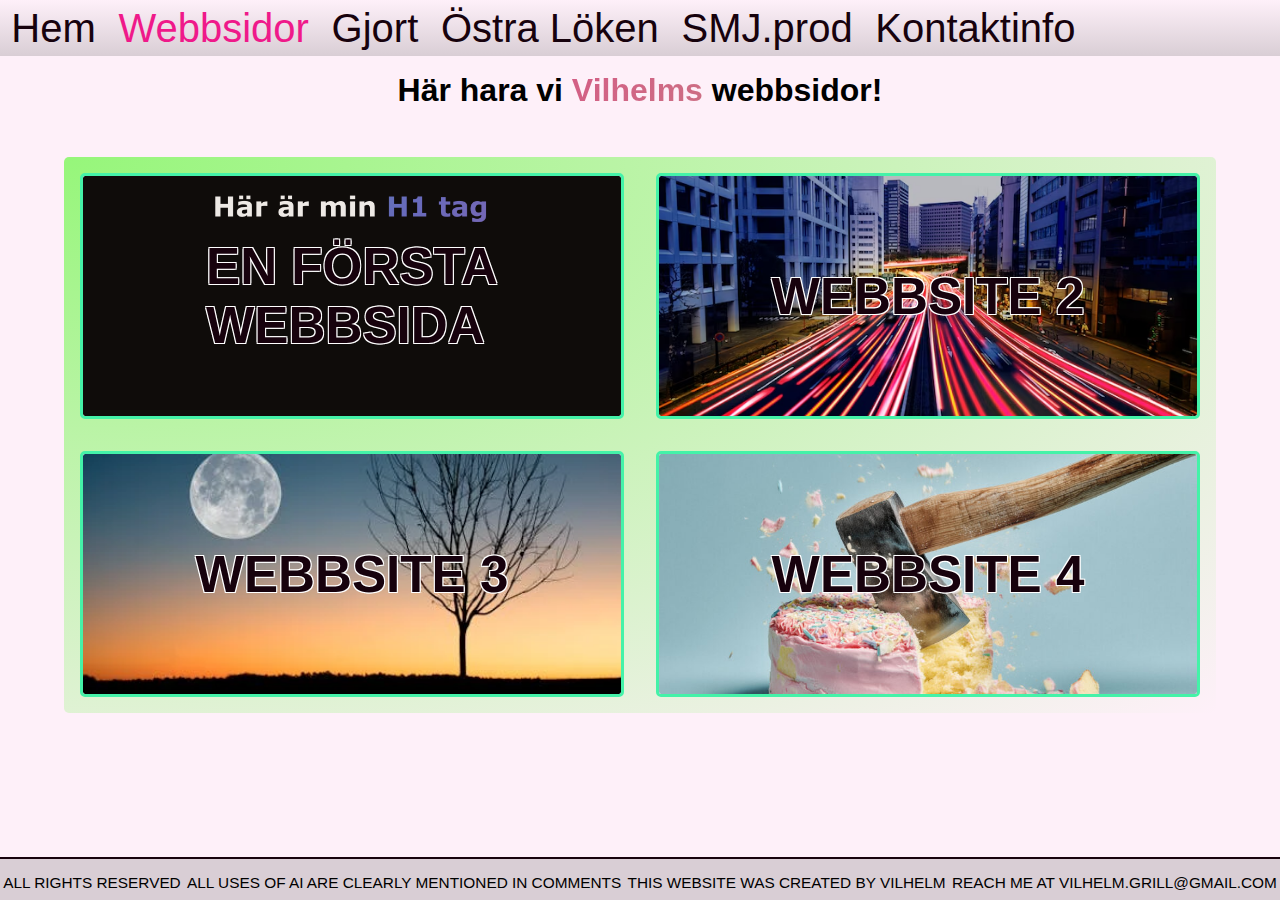
<file: webbsidor.html>
<!DOCTYPE html>
<html lang="en">
<head>
    <meta charset="UTF-8">
    <meta name="viewport" content="width=device-width, initial-scale=1.0">
    <title>Vilhelms webbsidor</title>
    <link rel="icon" type="image/x-icon" href="vgsites.ico">
    <link rel="stylesheet" href="style.css">
</head>
<script src="script.js"></script>
<body>
    <div id="page-container">
        <div id="content-wrap">
            <div id="top_bar">
                <a href="index">
                    <button class="top_bar_button">
                        <p class="top_bar_elements">Hem</p>
                    </button>
                </a>
                <a href="webbsidor">
                    <button class="top_bar_button_current top_bar_button">
                        <p class="top_bar_elements">Webbsidor</p>
                    </button>
                </a>
                <a href="gjort">
                    <button class="top_bar_button">
                        <p class="top_bar_elements">Gjort</p>
                    </button>
                </a>
                <a href="östra_löken">
                    <button class="top_bar_button">
                        <p class="top_bar_elements">Östra Löken</p>
                    </button>
                </a>
                <a href="smj_prod">
                    <button class="top_bar_button">
                        <p class="top_bar_elements">SMJ.prod</p>
                    </button>
                </a>
                <a href="kontaktinfo">
                    <button class="top_bar_button">
                        <p class="top_bar_elements">Kontaktinfo</p>
                    </button>
                </a>
            </div>

            <h1 style="margin-top: 0.5em; text-align: center;">Här hara vi <b class="gradient_text">Vilhelms</b> webbsidor!</h1>

            <div id="webbsidor_large_container_for_all_webbsites">
                <a href="./webbsidor/En_forsta_webbsida/En_forsta_webbsida_index" class="webbsidor_webbsite_card">
                    <img src="./webbsite_imgs/Screenshot 2025-09-06 16.18.42.png" class="webbsidor_webbsite_card_img">
                    <h2 class="webbsidor_webbsite_card_text">En första <br> webbsida</h2>
                </a>
                <a href="" class="webbsidor_webbsite_card">
                    <img src="./webbsite_imgs/pexels-matthew-montrone-230847-1324803.jpg" class="webbsidor_webbsite_card_img">
                    <h2 class="webbsidor_webbsite_card_text">webbsite 2</h2>
                </a>
                <a href="" class="webbsidor_webbsite_card">
                    <img src="./webbsite_imgs/pexels-simon73-1323550.jpg" class="webbsidor_webbsite_card_img">
                    <h2 class="webbsidor_webbsite_card_text">webbsite 3</h2>
                </a>
                <a href="" class="webbsidor_webbsite_card">
                    <img src="./webbsite_imgs/pexels-thatguycraig000-1563356.jpg" class="webbsidor_webbsite_card_img">
                    <h2 class="webbsidor_webbsite_card_text">webbsite 4</h2>
                </a>
            </div>

        </div>

    <footer>
        <p>ALL RIGHTS RESERVED</p>

        <p>ALL USES OF AI ARE CLEARLY MENTIONED IN COMMENTS</p>
        <p>THIS WEBSITE WAS CREATED BY VILHELM</p>

        <p>REACH ME AT VILHELM.GRILL@GMAIL.COM</p>
    </footer>
    </div>
</body>
</html>
</file>
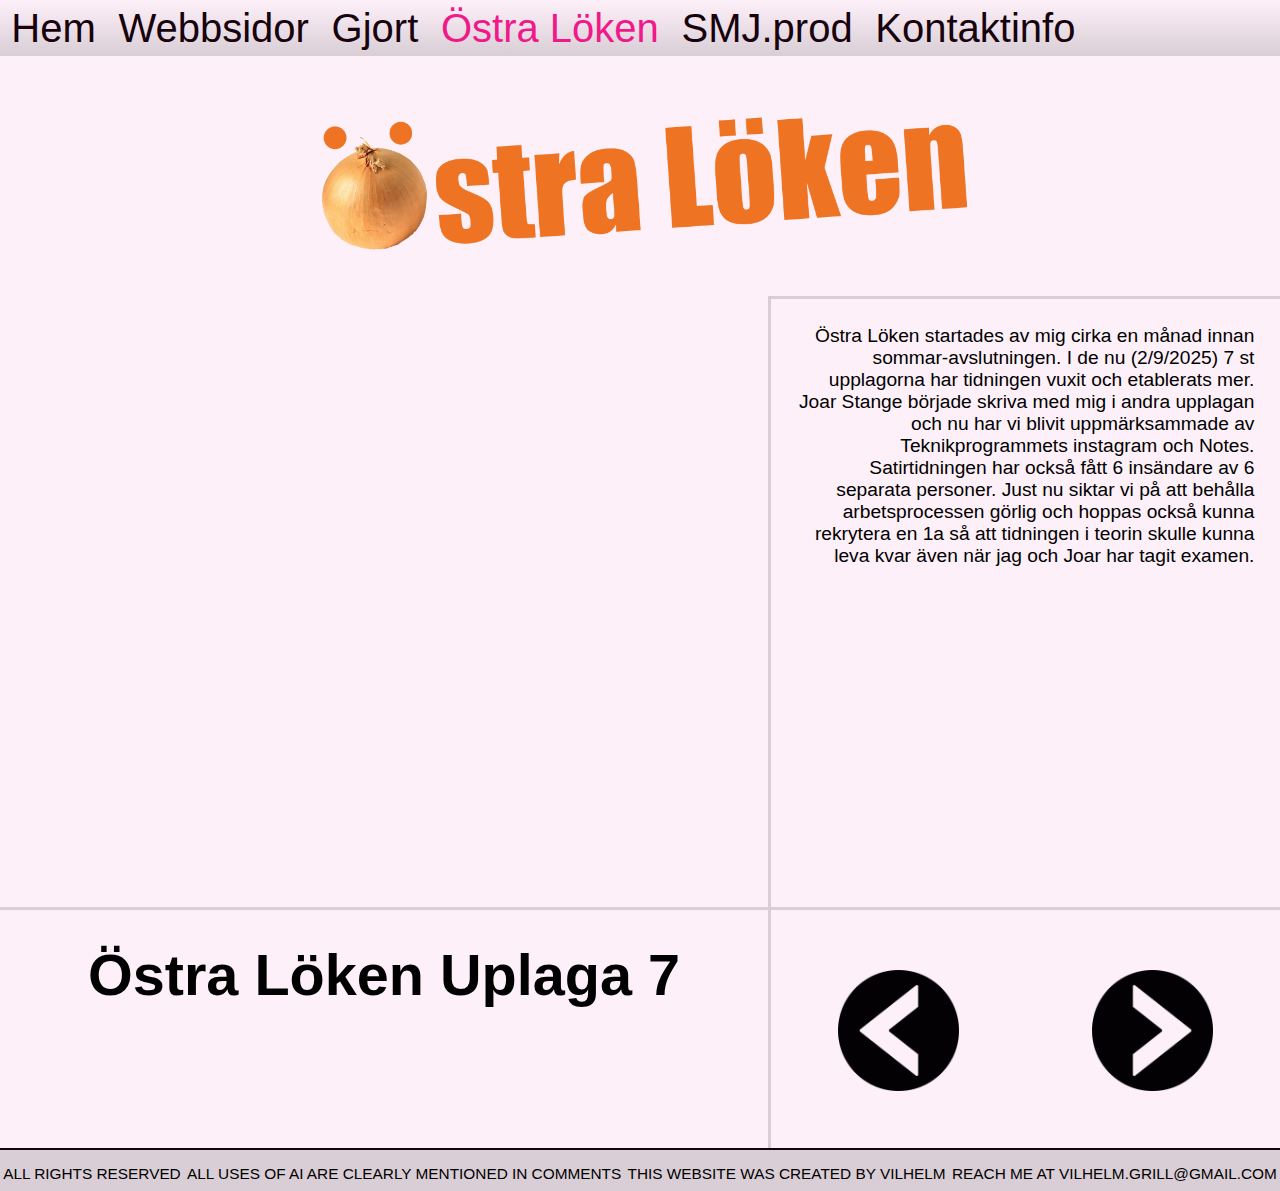
<file: östra_löken.html>
<!DOCTYPE html>
<html lang="en">
<head>
    <meta charset="UTF-8">
    <meta name="viewport" content="width=device-width, initial-scale=1.0">
    <title>Östra Löken</title>
    <link rel="icon" type="image/x-icon" href="vgsites.ico">
    <link rel="stylesheet" href="style.css">
</head>
<script src="script.js"></script>
<body>
    <div id="page-container">
        <div id="content-wrap">
            <div id="top_bar">
                <a href="index">
                    <button class="top_bar_button">
                        <p class="top_bar_elements">Hem</p>
                    </button>
                </a>
                <a href="webbsidor">
                    <button class="top_bar_button">
                        <p class="top_bar_elements">Webbsidor</p>
                    </button>
                </a>
                <a href="gjort">
                    <button class="top_bar_button">
                        <p class="top_bar_elements">Gjort</p>
                    </button>
                </a>
                <a href="östra_löken">
                    <button class="top_bar_button_current top_bar_button">
                        <p class="top_bar_elements">Östra Löken</p>
                    </button>
                </a>
                <a href="smj_prod">
                    <button class="top_bar_button">
                        <p class="top_bar_elements">SMJ.prod</p>
                    </button>
                </a>
                <a href="kontaktinfo">
                    <button class="top_bar_button">
                        <p class="top_bar_elements">Kontaktinfo</p>
                    </button>
                </a>
            </div>
            
            <main>
                <div id="Östra_Löken_top_bild_container">
                    <img id="Östra_Löken_top_bild_bild" src="./imgs/östra löken i östra format osynlig bg me orange text.png">
                </div>
                <div class="Östra_Löken_Utgåva">
                    <div class="Östra_Löken_Artikeln Östra_Löken_Artikel_Del">
                        <!--<iframe id="Östra_Löken_Artikel_PDF" src="./östra_löken_pdf/Östra Löken upplaga 1.pdf"></iframe> -->
                        <iframe
                            src="./östra_löken_pdf/Östra Löken upplaga 7.pdf#toolbar=0"
                            id="Östra_Löken_Artikel_PDF"
                        ></iframe>
                    </div>
                    <div class="Östra_Löken_artikel_beskrivning Östra_Löken_Artikel_Del">
                        <p class="Östra_Löken_Beskrivning"> <!--SKRIV DEN HÄR TEXTEN BÄTTRE OCH FIXA CSS FÖR DEN, SER INTE OK UT-->
                            Östra Löken startades av mig cirka en månad innan sommar-avslutningen. 
                            I de nu (2/9/2025) 7 st upplagorna har tidningen vuxit och etablerats mer. 
                            Joar Stange började skriva med mig i andra upplagan och nu har vi blivit uppmärksammade av Teknikprogrammets instagram och Notes. 
                            Satirtidningen har också fått 6 insändare av 6 separata personer. 
                            Just nu siktar vi på att behålla arbetsprocessen görlig och hoppas också kunna rekrytera en 1a så att tidningen i teorin skulle kunna leva kvar även när jag och Joar har tagit examen.
                        </p>
                    </div>
                    <div class="Östra_Löken_Titel Östra_Löken_Artikel_Del">
                        <h2 id="Östra_Löken_Titel_Inehål">
                            Östra Löken Uplaga 7
                        </h2>
                    </div>
                    <div class="Östra_Löken_Knappar Östra_Löken_Artikel_Del">
                        <button class="Östra_Löken_Left_Arrow_button Östra_Löken_LeftRight_Arrow_button" onclick="Östra_Löken_Left_Button_Down()">
                            <img class="Östra_Löken_LeftRight_Arrow_img" src="./imgs/arrow left.png">
                        </button>
                        <button class="Östra_Löken_Right_Arrow_button Östra_Löken_LeftRight_Arrow_button" onclick="Östra_Löken_Right_Button_Down()">
                            <img class="Östra_Löken_LeftRight_Arrow_img" src="./imgs/arrow right.png">
                        </button>
                    </div>
                </div>
            </main>
        </div>

    <footer>
        <p>ALL RIGHTS RESERVED</p>

        <p>ALL USES OF AI ARE CLEARLY MENTIONED IN COMMENTS</p>
        <p>THIS WEBSITE WAS CREATED BY VILHELM</p>

        <p>REACH ME AT VILHELM.GRILL@GMAIL.COM</p>
    </footer>
    </div>
</body>
</html>
</file>
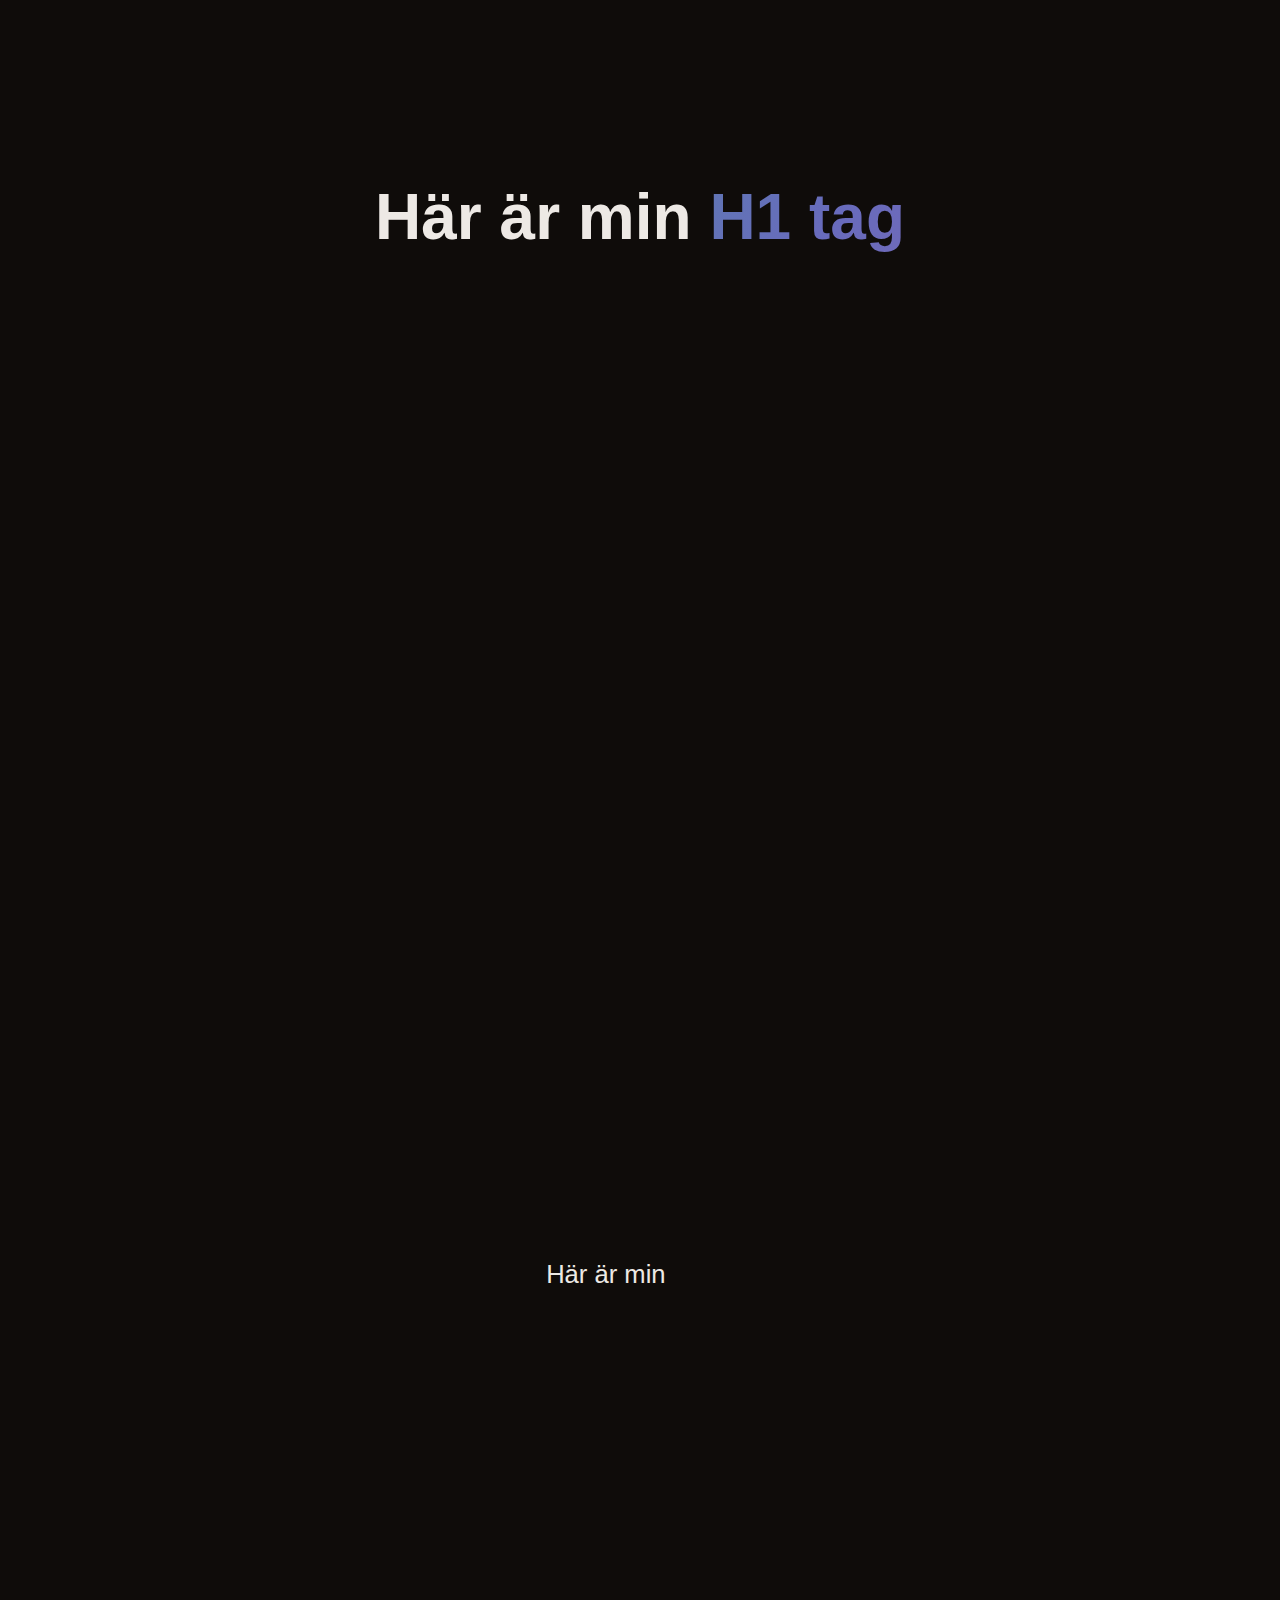
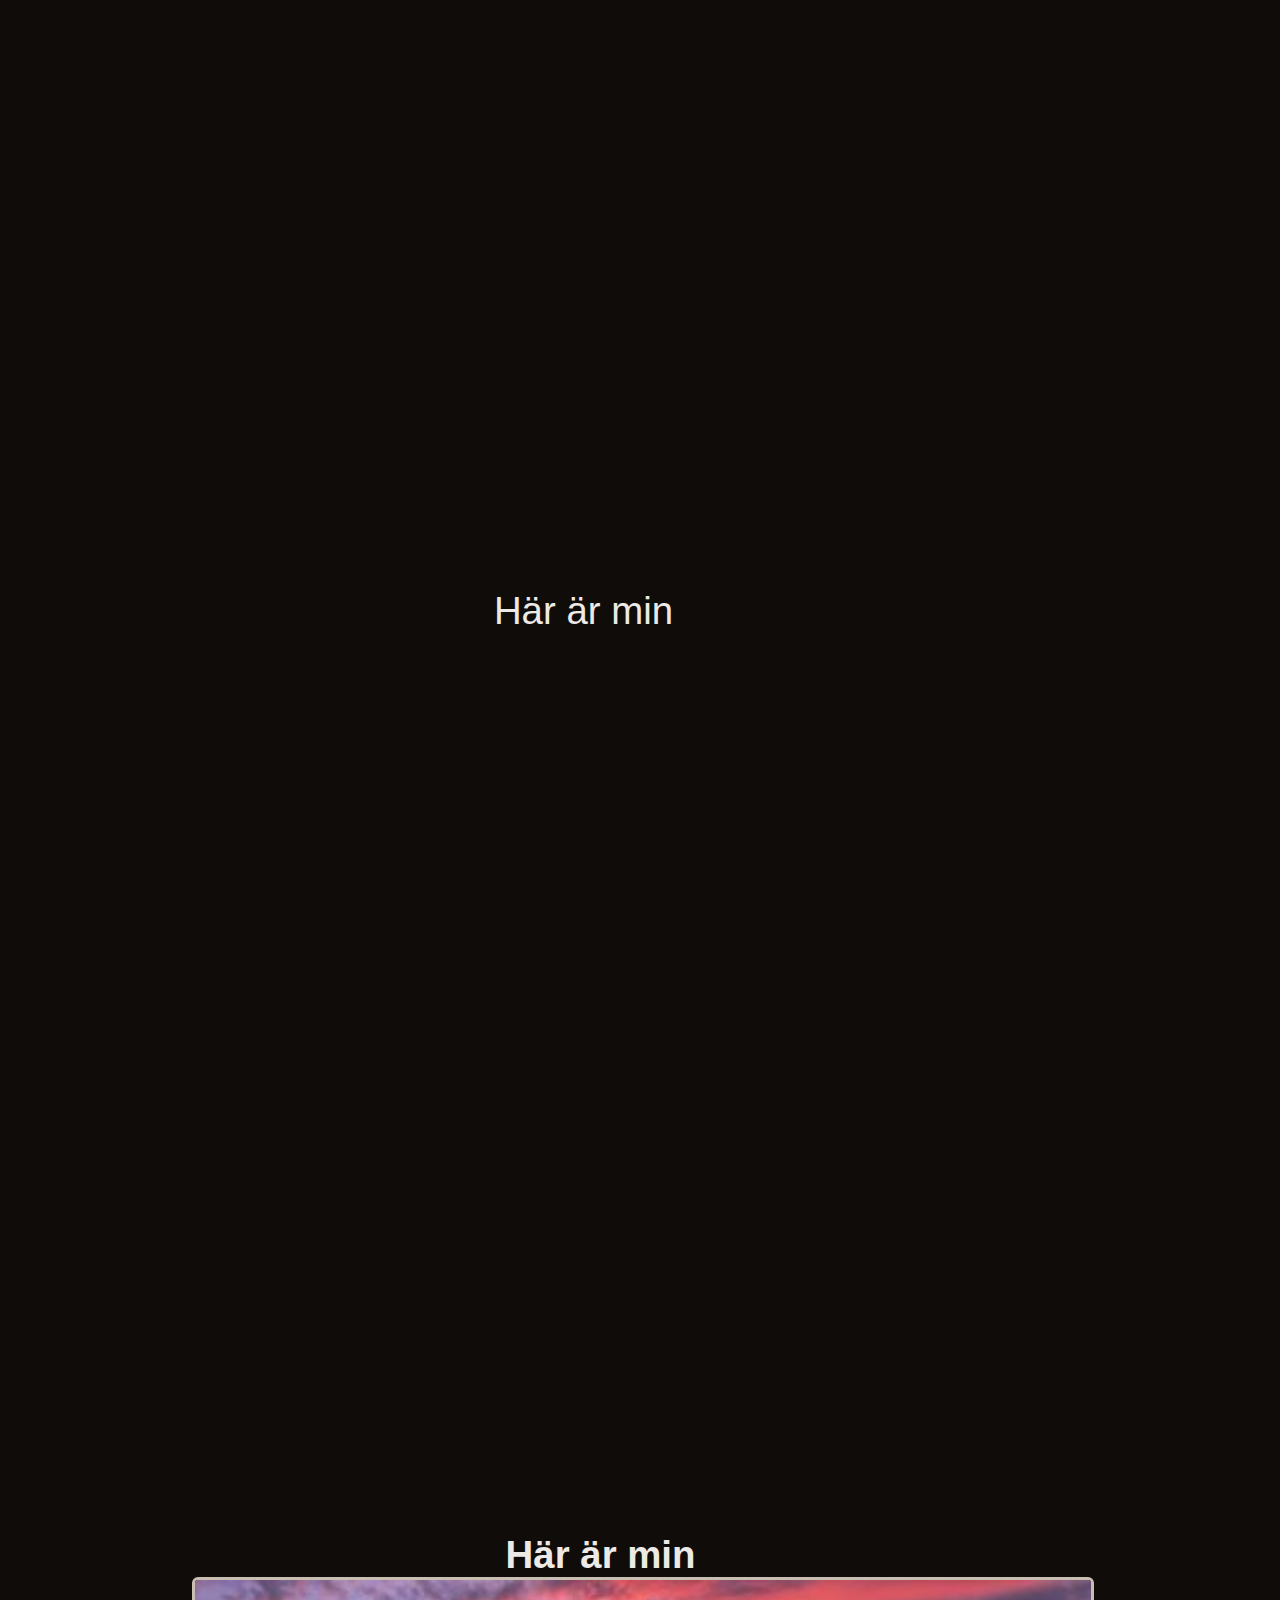
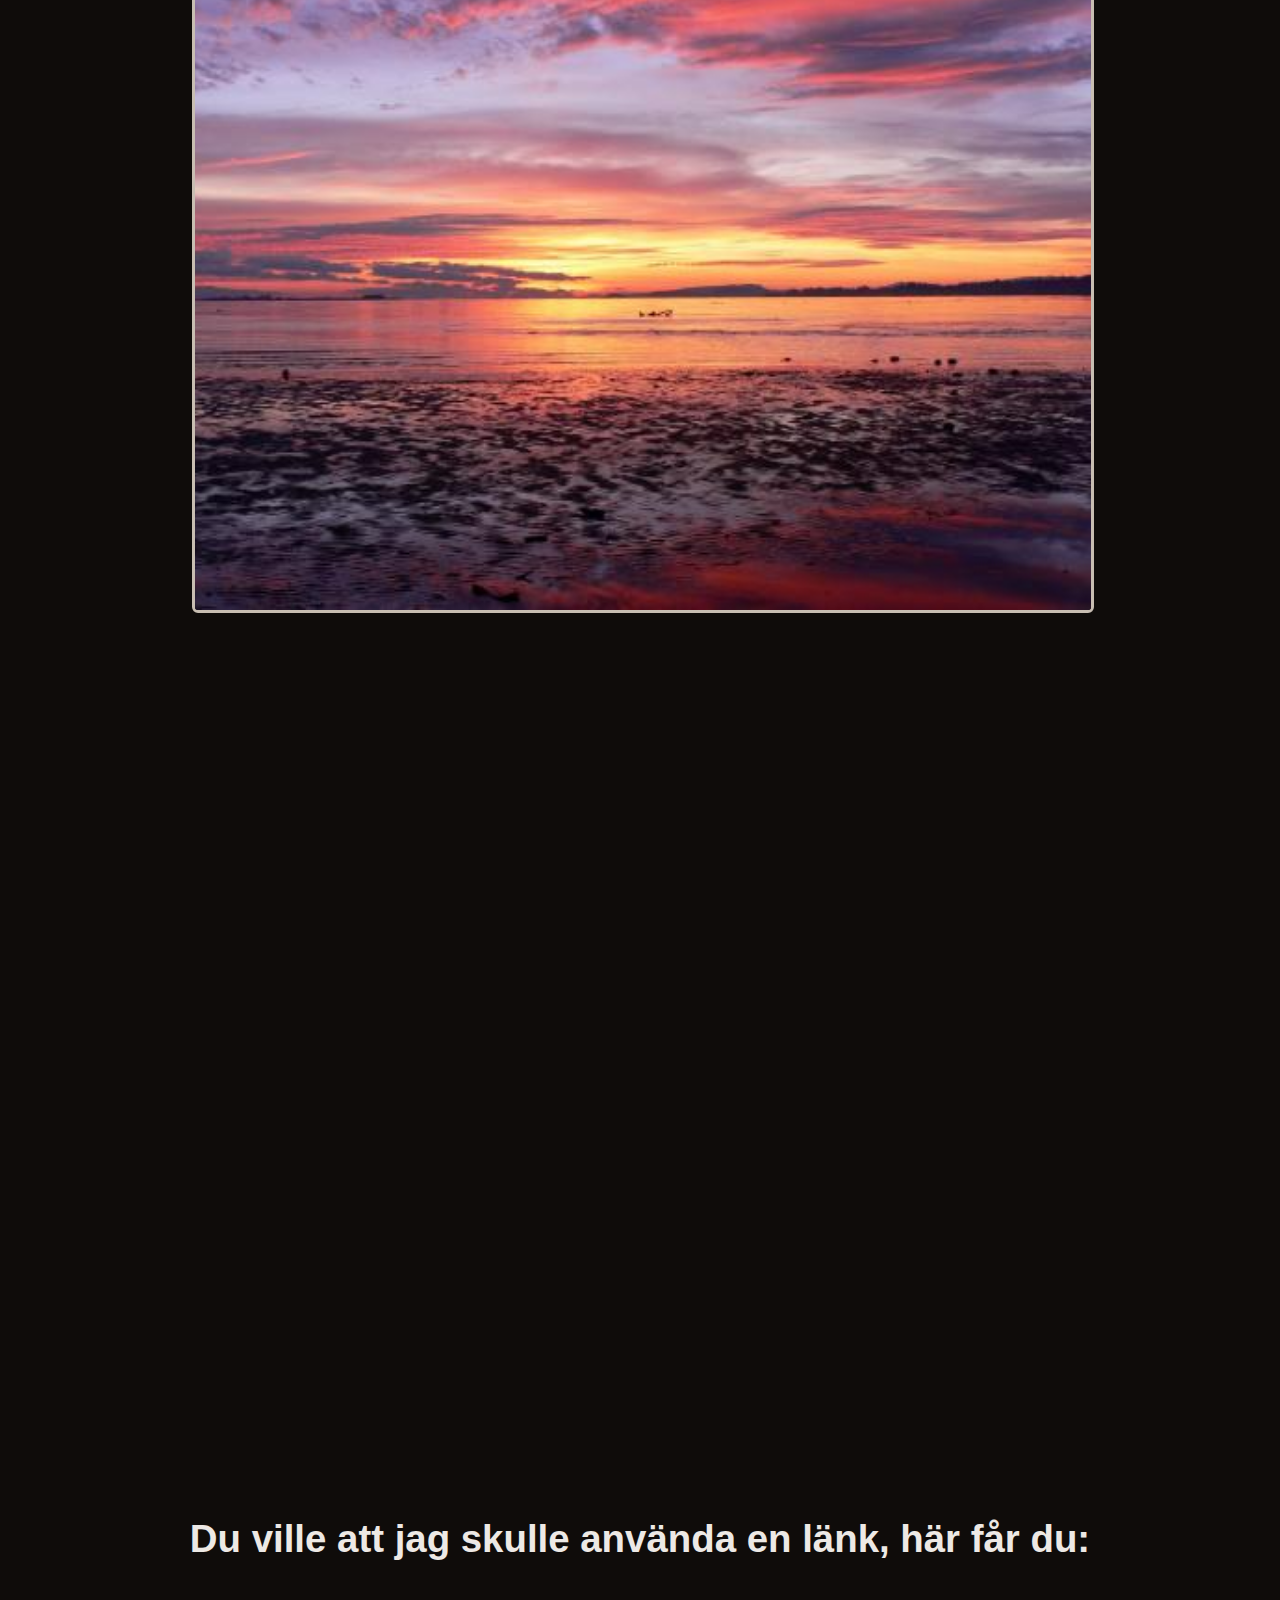
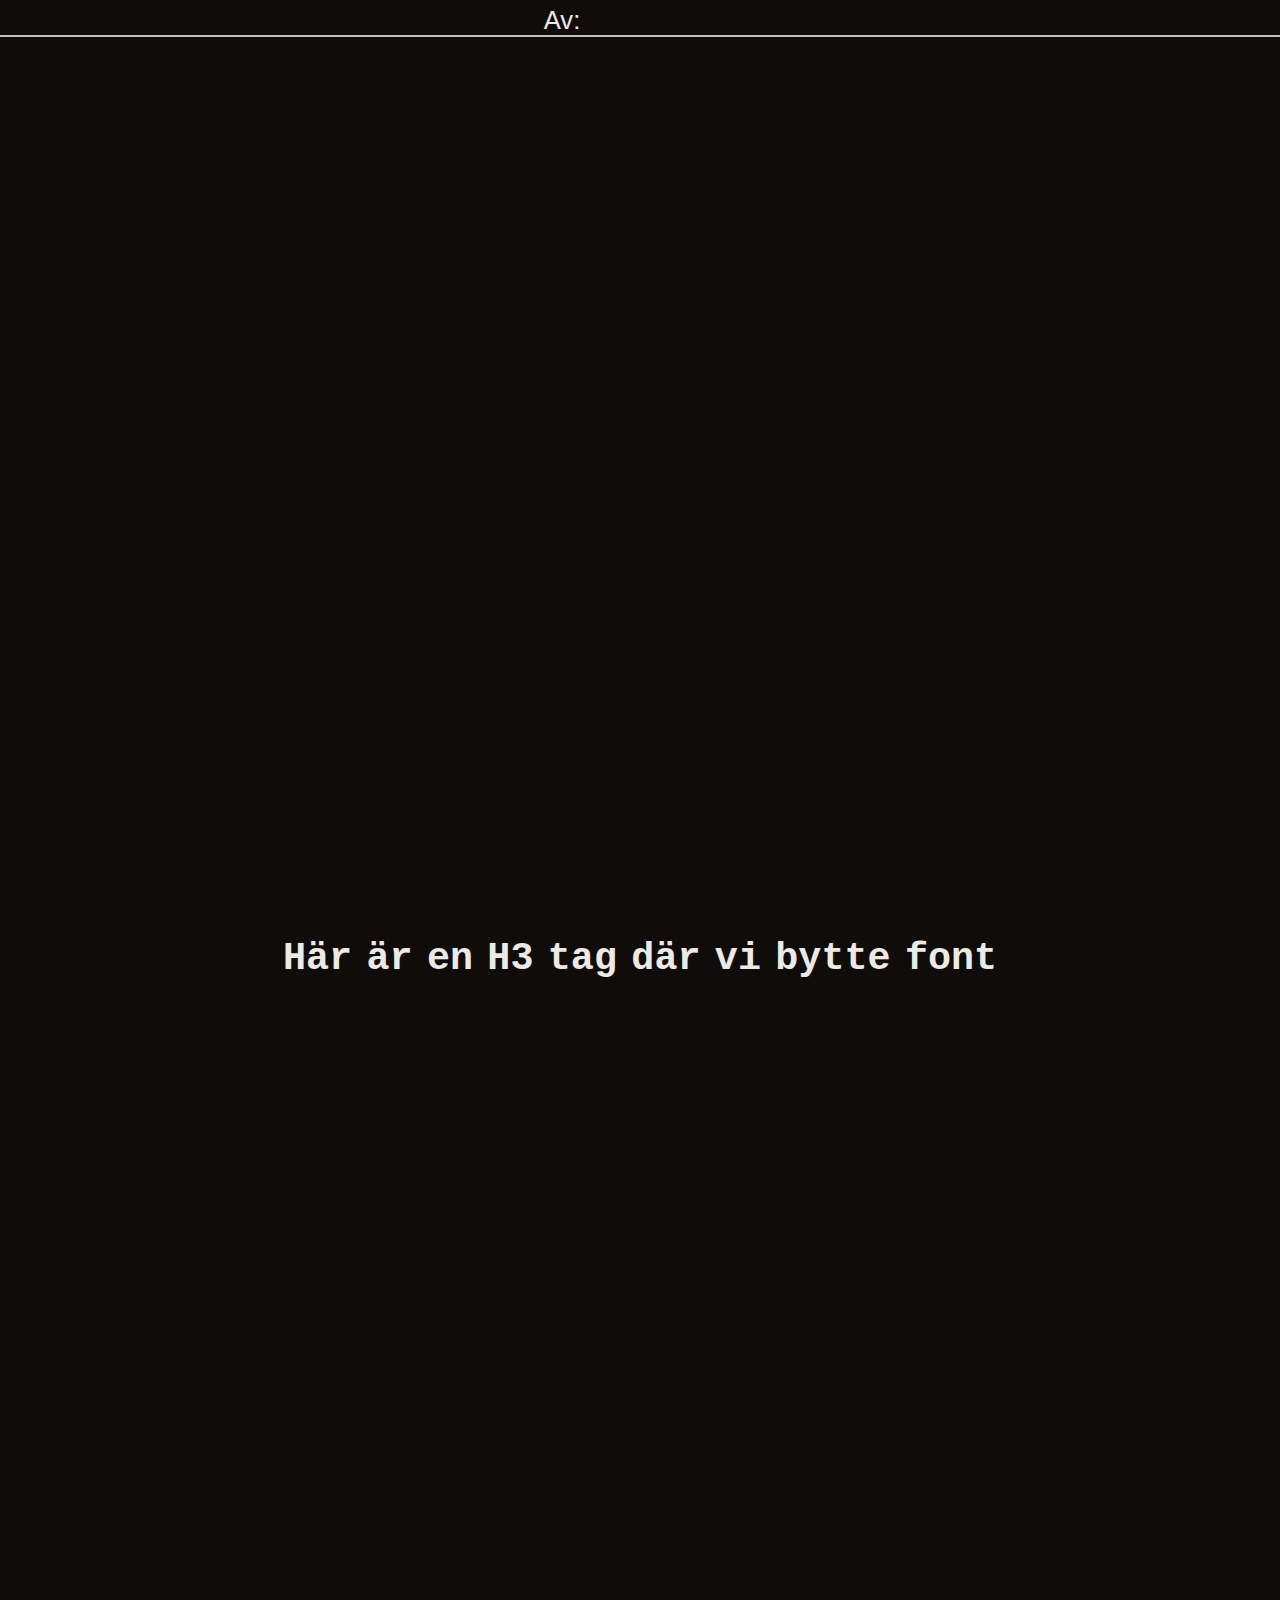
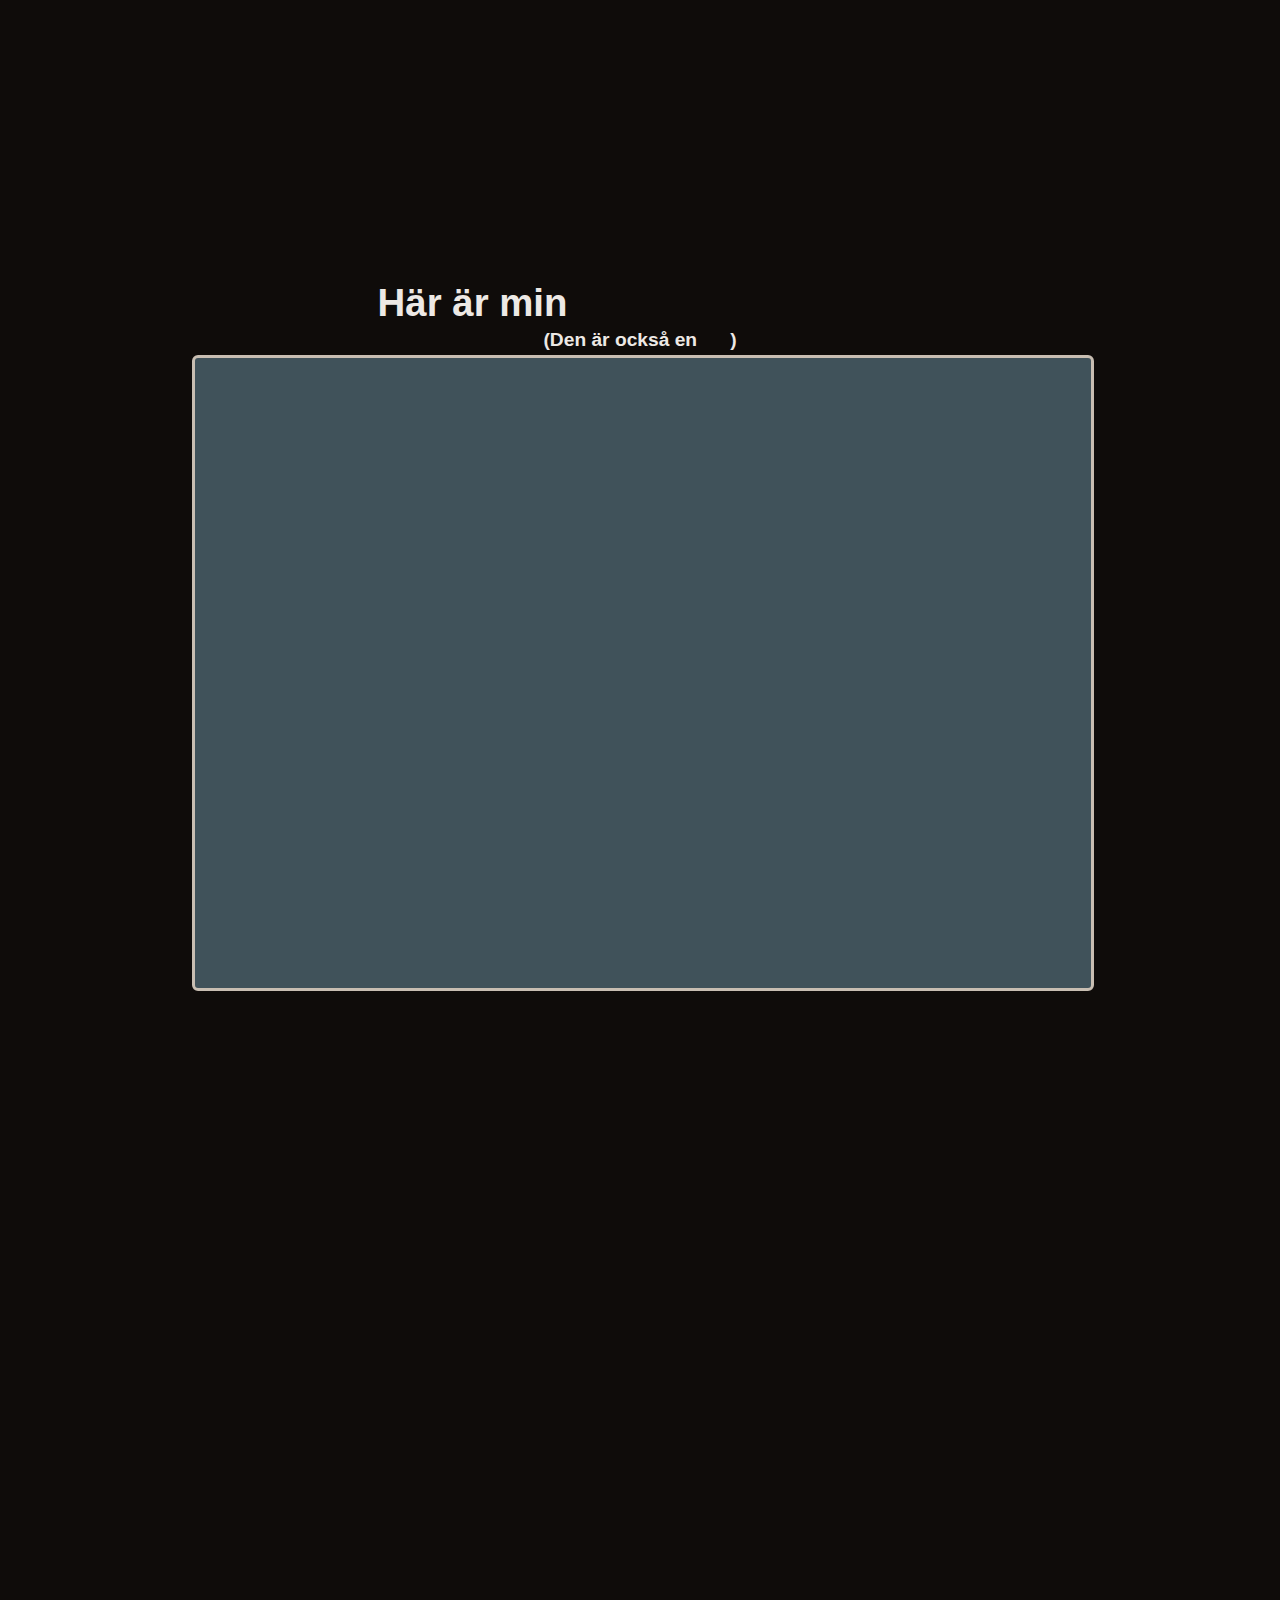
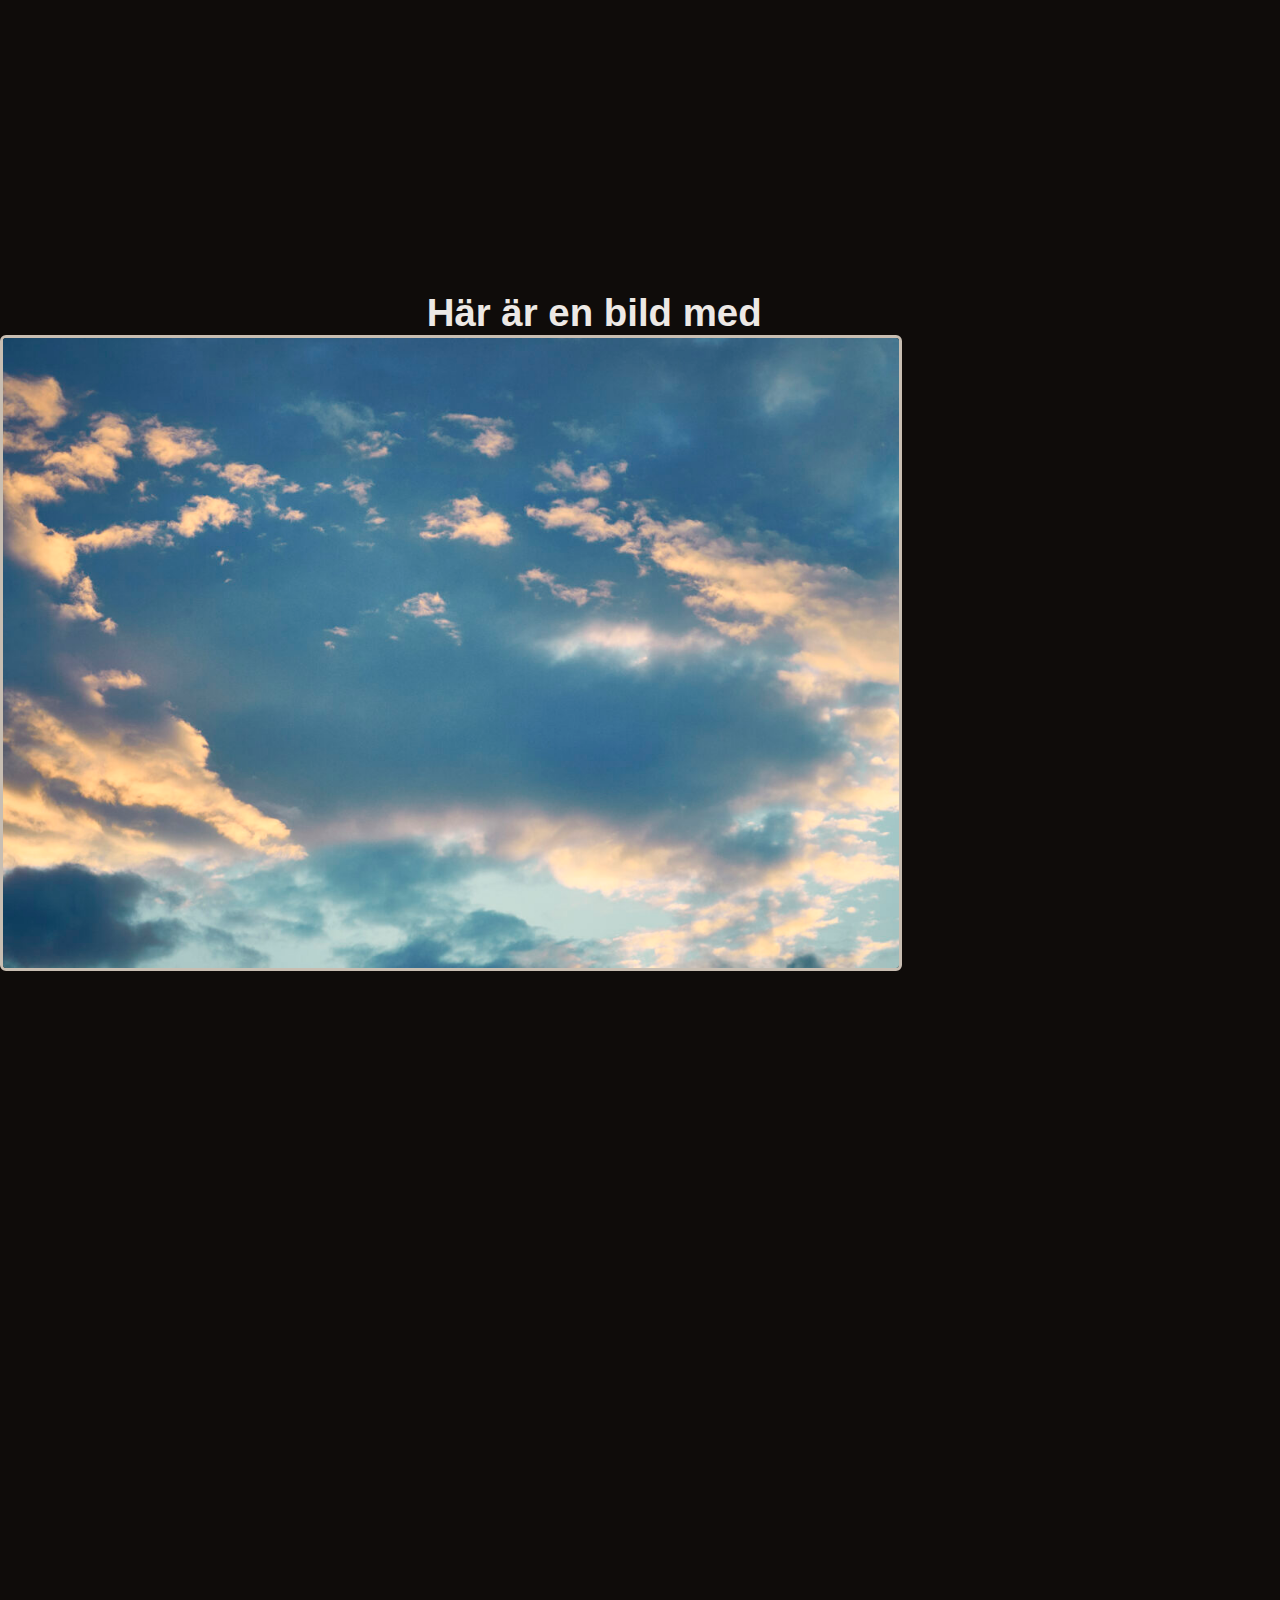
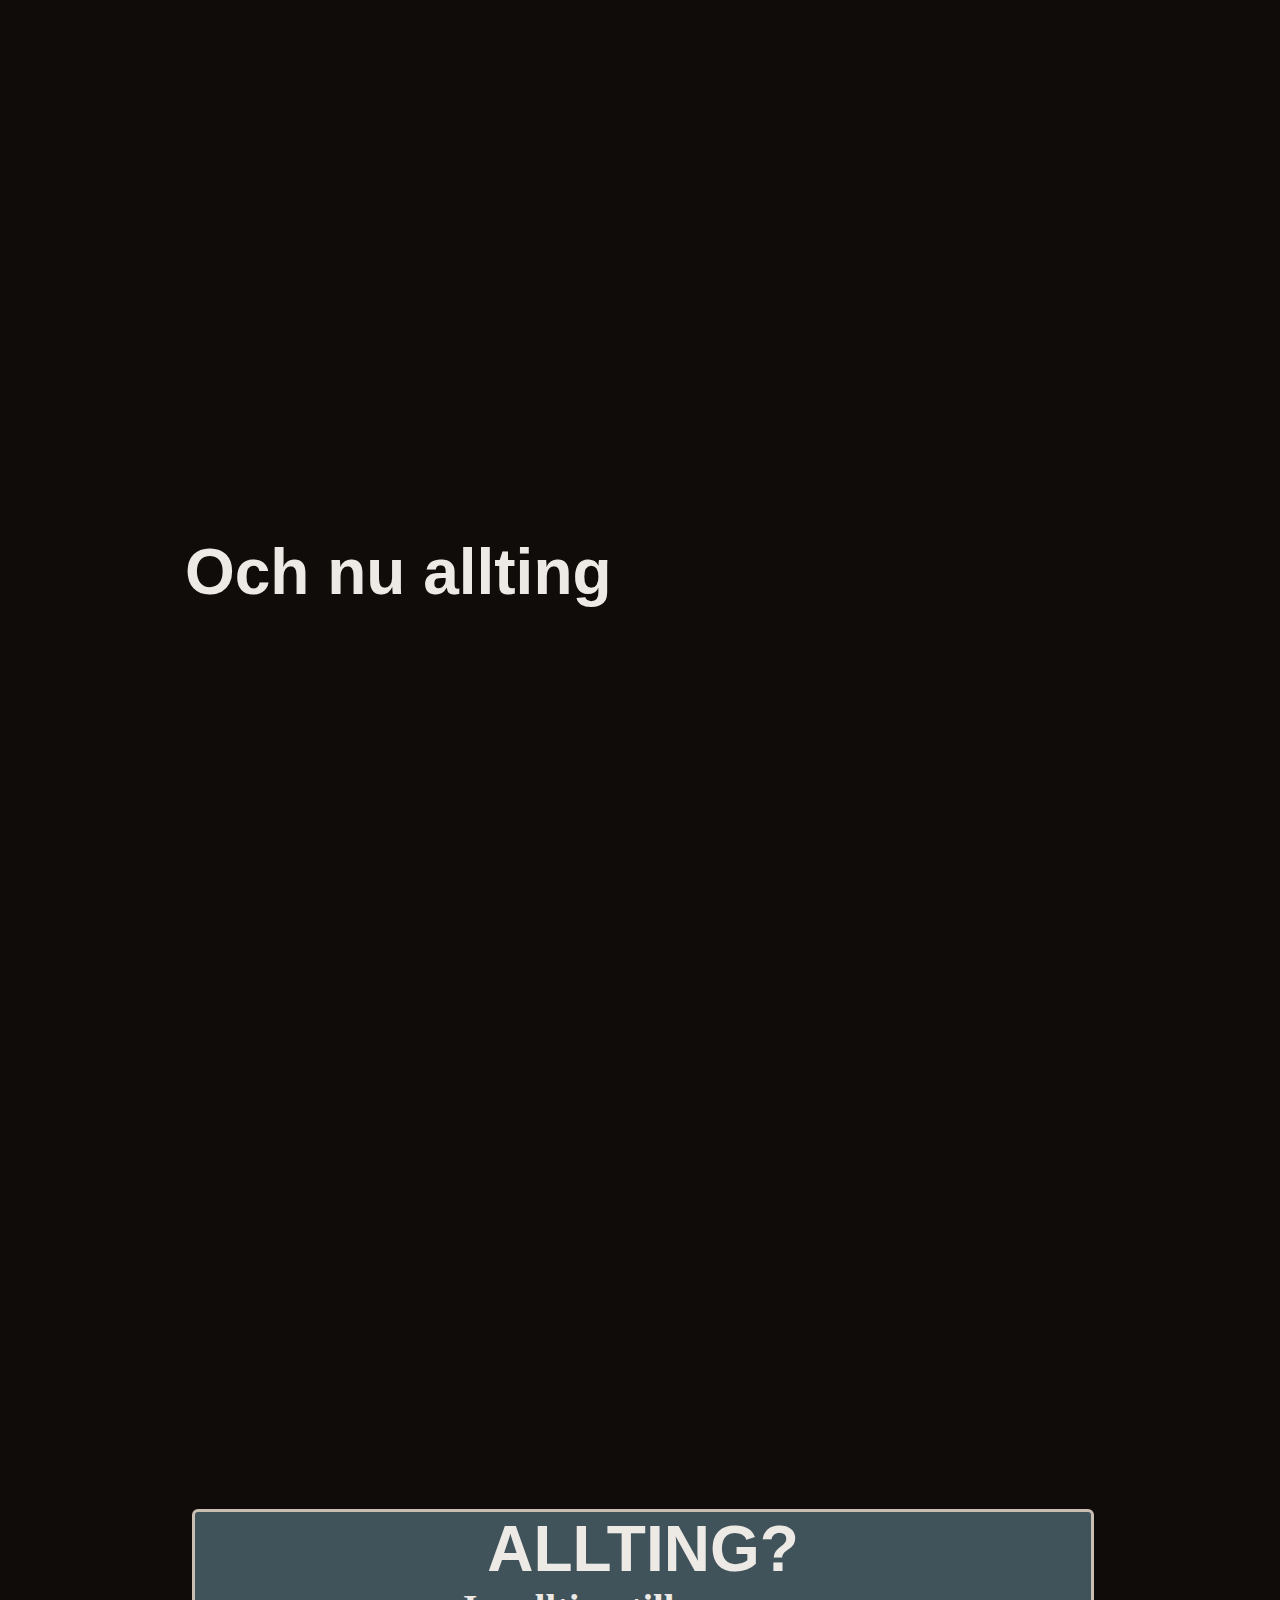
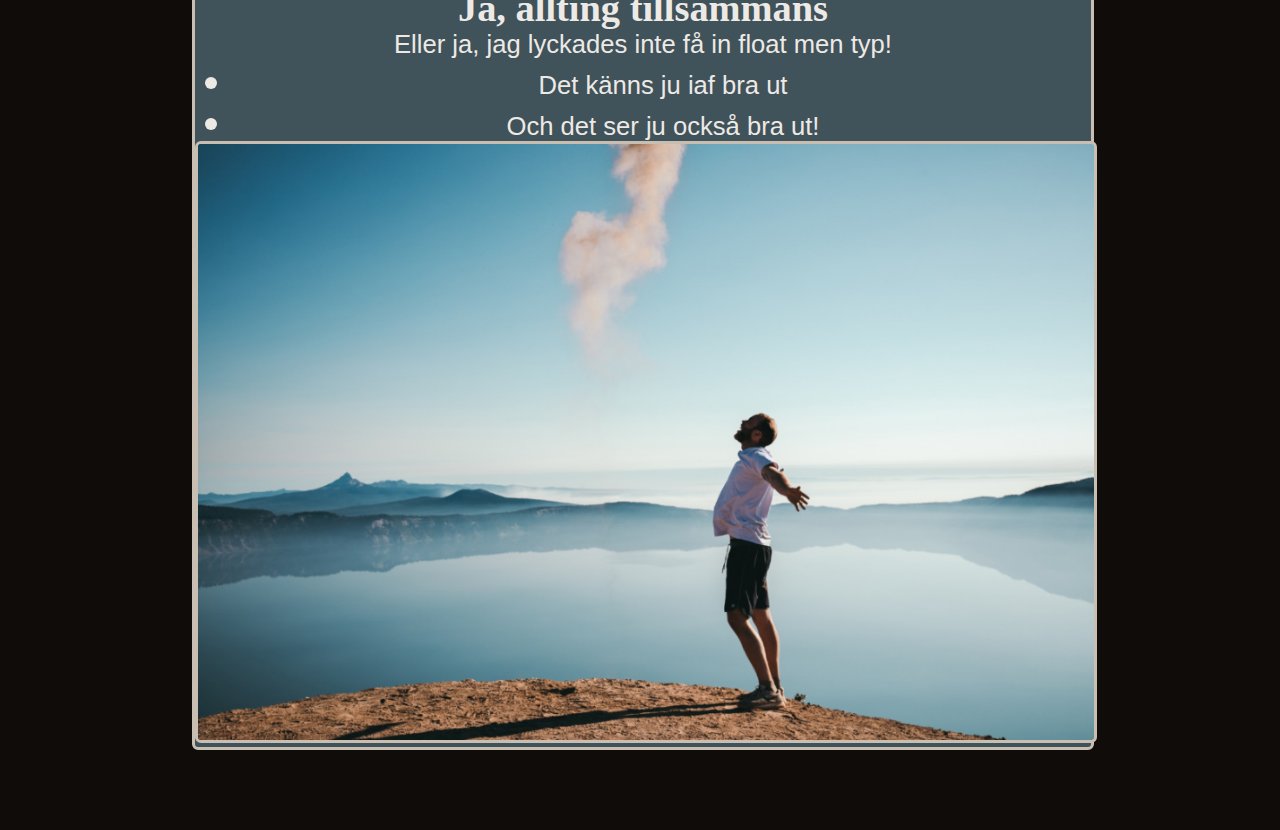
<file: webbsidor/En_forsta_webbsida/En_forsta_webbsida_index.html>
<!DOCTYPE html>
<html lang="sv">
<head>
    <meta charset="UTF-8">
    <meta name="viewport" content="width=device-width, initial-scale=1.0">
    <title>En första hemsida</title>
    <link rel="stylesheet" href="En_forsta_webbsida_style.css">
</head>
<body>
    <div style="width: 100vw; height: 40vh;">
        <div style="position: sticky; top: 0; height: 20vh; width: 100vw; background-color: var(--bg-color);"></div>
        <h1>Här är min <b class="fancy">H1 tag</b></h1>
    </div>

    <div class="blocking_div"></div>
    
    <div><p>Här är min <b class="fancy">p tag</b></p></div>

    <div class="blocking_div"></div>

    <div><li>Här är min <b class="fancy">ul tag</b></li></div>

    <div class="blocking_div"></div>

    <h3>Här är min <b class="fancy">bild</b></h3>
    <img src="img 1.jpg" id="img">

    <div class="blocking_div"></div>

    <h3 style="margin-bottom: 5vh;">Du ville att jag skulle använda en länk, här får du:</h3>
    <div style="width: 100vw; height: fit-content;">
        <div style="width: 100vw; height: fit-content; background-color: var(--bg-color); position: sticky; top: 0; display: grid;"><a href="https://vgsites.se"><p>Av: <b class="fancy">Vilhelm Grill</b></p></a></div>

        <div class="blocking_div"></div>

        <div style="display: flex; gap: 0.9rem; justify-content: center;">
            <h3 class="differnt_fonts">Här </h3>
            <h3 class="differnt_fonts">är </h3>
            <h3 class="differnt_fonts">en </h3>
            <h3 class="differnt_fonts">H3 </h3>
            <h3 class="differnt_fonts">tag </h3>
            <h3 class="differnt_fonts">där </h3>
            <h3 class="differnt_fonts">vi </h3>
            <h3 class="differnt_fonts">bytte </h3>
            <h3 class="differnt_fonts">font</h3>
        </div>

        <div class="blocking_div"></div>

        <h3>Här är min <b class="fancy">background color</b></h3>
        <h4>(Den är också en <b class="fancy">div</b>)</h4>
        <div id="color_swatch"></div>

        <div class="blocking_div"></div>

        <h3>Här är en bild med <b class="fancy">float</b></h3>
        <img src="img 2.jpg" id="float_img">

        <div class="blocking_div"></div>
        <div class="blocking_div"></div>

        <h1>Och nu allting <b class="fancy">TILLSAMMANS</b></h1>
    </div>
    <div class="blocking_div"></div>

    <a href="https://vgsites.se">
        <div id="final_page">
            <H1>ALLTING?</H1>
            <H2 style="font-family:serif">Ja, allting tillsammans</H2>
            <p>Eller ja, jag lyckades inte få in float men typ!</p>
            <ul>
                <li><p>Det känns ju iaf bra ut</p></li>
                <li><p>Och det ser ju också bra ut!</p></li>
            </ul>
            <img src="img 3.jpg" id="float_img_2">
        </div>
    </a>


    <!--
    att ha:


    - taggar: h1, p, h2, h3, ul (lista), li (lista), flera bilder och flera länkar
    - använd font-famemly, color, font-size, background color, width, height, id och klass
    - använd en div tag
    - bild med alt som är float

    -->
</body>
</html>
</file>
<file: style.css>
:root {
    /*default colors*/
    --bg-color: #fef0f9;
    --darker-bg-color: #d9ced5;
    --primary-color: #ef198a;
    --second-color:#96f67a;
    --acent-color: #44f2a8;
    --text-color: #17020d;
    --hover-text: #8f1154;

    /*Gradients*/
    --top-bar-gradient: linear-gradient(180deg, var(--bg-color) 0%, var(--darker-bg-color) 100%);
}

* {
    margin: 0px;
}

body {
    background-color: var(--bg-color);
    font-family:'Segoe UI', Tahoma, Geneva, Verdana, sans-serif;
}

main {
    flex-grow: 1;
    position: relative;
}

#page-container {
  position: relative;
  min-height: 100vh;
}

#content-wrap {
  padding-bottom: 2.5rem;    /* Footer height */
}

footer {
    background-color: var(--darker-bg-color);
    position: absolute;
    bottom: 0;
    width: 100vw;
    border-top: solid;
    border-top-width: 2px;
    border-color: var(--text-color);
    padding-top: 1em;
    padding-bottom: 0.5em;
    text-align: center;
    display: flex;
    justify-content: space-around;
    font-size: 1.2vw;
    white-space: nowrap;
}
@media (max-width: 800px) {
    footer {
        display: grid;
        grid-template-columns: auto auto;
        grid-template-rows: 1fr 1fr;
        font-size: 2vw;
    }
}

.gradient_text {
    background-image: linear-gradient(130deg, var(--primary-color) 0%, var(--second-color) 100%);
    -webkit-background-clip: text;
    background-clip: text;
    -webkit-text-fill-color: transparent;
    background-attachment: fixed;
}

#top_bar {
    z-index: 1000;
    position: sticky;
    top: 0;
    min-width: 100%;
    height: 3.5em;
    background-image: var(--top-bar-gradient);
    display: flex;
    justify-content: left;
    overflow: auto;
}
.top_bar_elements {
    font-size: 3em;
}
.top_bar_button {
    margin-left: 0.4em;
    margin-right: 0.4em;
    height: 3.5em;
    height: 100%;
    border: none;
    color: var(--text-color);
    background-image: var(--top-bar-gradient);
    transition-duration: 0.2s;
    white-space: nowrap;
}
.top_bar_button:hover {
    color: var(--hover-text);
    cursor: pointer;
}
.top_bar_button_current {
    color: var(--primary-color);
}

/*Start tab*/
@media (min-width: 1410px) { /*1410 is 1px less than 1411 bc min-with is smaller or equal to: ...*/
    .index_top_bar_remove_if_not_phone {
        display: none;
    }
}

.page_content_cards {
    position: absolute;
    width: 30em;
    height: 0em; /*20em standard*/
}
.page_content_cards_visabil {
    width: 100%;
    height: 20em;
    border-bottom-left-radius: 6px;
    border-bottom-right-radius: 6px;
    border-top-left-radius: 10px; /*The normal border radius is 6px, 10px is just so that this corner is hidden*/
    border-top-right-radius: 10px;
    background-color: var(--primary-color); 
    display: flex; 
    flex-direction: column;
}
.page_content_top_spec_card {
    width: 100%;
    height: 2em;
    border-top-left-radius: 6px;
    border-top-right-radius: 6px;
    background-color: var(--acent-color);
    display: flex;
    align-items: center;
    cursor: default;
}
.page_content_text_in_card_container {
    width: 100%;
    height: 17em;
}
.page_content_top_spec_text {
    margin-top: 5em; 
    margin-bottom: 5em; 
    margin-left: 0.5em;
}

#page_content_cards_vad_är_detta {
    right: 6em;
    top: 6em;
    z-index: 1;
}
#page_content_cards_webbsidor {
    left: 6.65em;
    top: 10em;
    height: calc(360vh - 10em); /*dessa gör så att alla är lika långa*/
}
#page_content_cards_gjort {
    left: 20em;
    top: 40em;
    height: calc(360vh - 40em); /*ändra 360vh baserat på sidans längd*/
}
#page_content_cards_östra_löken {
    left: 26.8em;
    top: 70em;
    height: calc(360vh - 70em);
}
#page_content_cards_smj_prod {
    left: 41.9em;
    top: 100em;
    height: calc(360vh - 100em);
}
#page_content_cards_kontaktinfor {
    left: 53.95em;
    top: 130em;
    height: calc(360vh - 130em);
}

.page_content_top_bar_button {
    background: rgba(0,0,0,0); /*Makes the bg transparent, is taken from stackoverflow*/
    top: 0;
    position: sticky;
    z-index: 1001;
    margin-left: 0.4em;
    margin-right: 0.4em;
    padding-top: 0.4em;
    border: none;
    color: var(--text-color);
    transition-duration: 0.2s;
    white-space: nowrap;
}
.page_content_top_bar_elements {
    font-size: 3em;
}
.page_content_top_bar_button:hover {
    color: var(--hover-text);
    cursor: pointer;
}
.page_content_text_in_card {
    margin: 1em;
    color: var(--text-color);
    font-size: 1.5em;
}
.page_content_button_a_link {
    text-decoration: none;
}
.page_content_run_button {
    border-bottom-right-radius: 6px;
    color: var(--text-color);
    right: 0;
    transition: 0.1s;
    position: relative;
    overflow: visible;
    display: flex;
    justify-self: flex-end;
    margin-right: 0.5em;
    margin-bottom: 0.5em;
}
.page_content_run_button:hover {
    background-color: var(--darker-bg-color);
}
.page_content_run_text {
    font-size: 1.3em;
    white-space: nowrap;
}

#bottom_index_page_scrolling_text_container {
    width: 100%;
    height: 10em;
    margin-bottom: 10em;
    overflow-y: hidden;
    white-space: nowrap;
    cursor: default;
    text-align: center;
}
.bottom_index_page_scrolling_text_text {
    font-size: 6.5vw;
    text-align: center;
    white-space: nowrap;
    animation: Scrolltext 8s linear infinite;
}
@keyframes Scrolltext {
    0% {
        transform: translateY(0);
    }
    100% {
        transform: translateY(-100%);
    }
}


#bottom_index_page_div {
    width: 100%; 
    height: 100%; 
    margin-top: 170em;
}
#bottom_index_page_a {
    cursor: pointer;
    display: flex;
    justify-content: space-around;
    text-decoration: none;
    color: var(--text-color);
}
.bottom_index_page_span_word {
    transition: 0.6s ease;
    text-transform: capitalize;
}
.bottom_index_page_span_word:hover {
    transform: scale(400%);
}
.bottom_index_page_span_letter {
    display: inline-block;
    transition: 0.5s ease;
}

@media (max-width: 1410px) { 
    .page_content_cards {
        width: 90%;
    }

    #page_content_cards_vad_är_detta {
        left: 5%;
        top: 10em;
    }
    #page_content_cards_webbsidor {
        left: 5%;
        top: 40em;
        height: calc(360vh - 10em); /*dessa gör så att alla är lika långa*/
    }
    #page_content_cards_gjort {
        left: 5%;
        top: 70em;
        height: calc(360vh - 40em); /*ändra 360vh baserat på sidans längd*/
    }
    #page_content_cards_östra_löken {
        left: 5%;
        top: 100em;
        height: calc(360vh - 70em);
    }
    #page_content_cards_smj_prod {
        left: 5%;
        top: 130em;
        height: calc(360vh - 100em);
    }
    #page_content_cards_kontaktinfor {
        left: 5%;
        top: 160em;
        height: calc(360vh - 130em);
    }

    .page_content_top_bar_button {
        white-space: normal;
    }

    .page_content_top_bar_button {
        position: relative;
        z-index: 999;
    }

    #bottom_index_page_div {
        margin-top: 210em;
    }
}

#index_text_show_when_phone {
    display: none;
}
@media (max-width: 550px) {
    #index_text_hide_when_phone {
        display: none;
    }
    #index_text_show_when_phone {
        display: inherit;
        text-align: start;
    }   
}

/*5 första, 2 andra, 10 tredje*/
/*ord 1*/
#bottom_index_page_span_word_1:hover > .bottom_index_page_span_letter:nth-child(1) { /*d*/ 
    transform:
        translate(-40%, 35%)
        rotate(8deg);
}
#bottom_index_page_span_word_1:hover > .bottom_index_page_span_letter:nth-child(2) { /*e*/ 
    transform:
        translate(10%, -30%)
        rotate(-8deg);
}
#bottom_index_page_span_word_1:hover > .bottom_index_page_span_letter:nth-child(3) { /*t*/ 
    transform:
        translate(-10%, 30%)
        rotate(-18deg);
}
#bottom_index_page_span_word_1:hover > .bottom_index_page_span_letter:nth-child(4) { /*t*/ 
    transform:
        translate(30%, -40%)
        rotate(10deg);
}
#bottom_index_page_span_word_1:hover > .bottom_index_page_span_letter:nth-child(5) { /*a*/ 
    transform:
        translate(-10%, 20%)
        rotate(3deg);
}
/*ord 2*/
#bottom_index_page_span_word_2:hover > .bottom_index_page_span_letter:nth-child(1) { /*ä*/ 
    transform:
        translate(-10%, 20%)
        rotate(-9deg);
}
#bottom_index_page_span_word_2:hover > .bottom_index_page_span_letter:nth-child(2) { /*r*/ 
    transform:
        translate(40%, -5%)
        rotate(20deg);
}
/*ord 3*/
#bottom_index_page_span_word_3:hover > .bottom_index_page_span_letter:nth-child(1) { /*v*/ 
    transform:
        translate(30%, -45%)
        rotate(-8deg);
}
#bottom_index_page_span_word_3:hover > .bottom_index_page_span_letter:nth-child(2) { /*g*/ 
    transform:
        translate(-10%, 30%)
        rotate(-4deg);
}
#bottom_index_page_span_word_3:hover > .bottom_index_page_span_letter:nth-child(3) { /*s*/ 
    transform:
        translate(5%, -40%)
        rotate(8deg);
}
#bottom_index_page_span_word_3:hover > .bottom_index_page_span_letter:nth-child(4) { /*i*/ 
    transform:
        translate(30%, 50%)
        rotate(2deg);
}
#bottom_index_page_span_word_3:hover > .bottom_index_page_span_letter:nth-child(5) { /*t*/ 
    transform:
        translate(20%, -20%)
        rotate(7deg);
}
#bottom_index_page_span_word_3:hover > .bottom_index_page_span_letter:nth-child(6) { /*e*/ 
    transform:
        translate(10%, 20%)
        rotate(2deg);
}
#bottom_index_page_span_word_3:hover > .bottom_index_page_span_letter:nth-child(7) { /*s*/ 
    transform:
        translate(-10%, 30%)
        rotate(-18deg);
}
#bottom_index_page_span_word_3:hover > .bottom_index_page_span_letter:nth-child(8) { /*.*/ 
    transform:
        translate(30%, -40%)
        rotate(10deg);
}
#bottom_index_page_span_word_3:hover > .bottom_index_page_span_letter:nth-child(9) { /*s*/ 
    transform:
        translate(-10%, 20%)
        rotate(3deg);
}
#bottom_index_page_span_word_3:hover > .bottom_index_page_span_letter:nth-child(10) { /*3*/ 
    transform:
        translate(-30%, -50%)
        rotate(-14deg);
}

/*Webbsidor*/
#webbsidor_large_container_for_all_webbsites {
    width: 90%;
    height: fit-content;
    margin-left: 5%;
    margin-top: 3em;
    border-radius: 5px;
    display: grid;
    grid-template-columns: 1fr 1fr;
    grid-template-rows: repeat(1fr, 2);
    margin-bottom: 6em;
    background:
        radial-gradient(ellipse at top left, var(--second-color), transparent);
}
.webbsidor_webbsite_card {
    background-color: var(--bg-color);
    position: relative;
    border: var(--acent-color) solid 3px;
    border-radius: 5px;
    margin: 1em;
    height: 15em;
    display: flex;
    justify-content: center;
    align-items: center;
    text-decoration: none;
    color: var(--text-color);
    text-transform: uppercase;
    overflow: hidden;
    transition: 0.3s ease;
}
.webbsidor_webbsite_card:hover {
    transform: rotate(-3deg); /*FIIIIIIIIIIIIIIIIIIIIIIIIIXA PROBLEM GENOM ATT FRÅGA MARUKS, TA BORT I UPPLADNING*/
}
.webbsidor_webbsite_card_img {
    position: absolute;
    inset: 0;               
    width: 100%;
    height: 100%;
    object-fit: cover;  
    border-radius: 2px;
    z-index: 1;
    transition: opacity 0.3s ease;
    backface-visibility: hidden;
    transform: translateZ(0);
}
.webbsidor_webbsite_card:hover > .webbsidor_webbsite_card_img {
    opacity: 0.8;
}
.webbsidor_webbsite_card_text {
    font-size: 4vw;
    z-index: 2;
    transition: 0.3s ease;
    text-shadow: -1px -1px 0 #fff, 1px -1px 0 #fff, -1px 1px 0 #fff, 1px 1px 0 #fff;
}
.webbsidor_webbsite_card:hover > .webbsidor_webbsite_card_text {
    font-size: 5vw;
}

/*SMJ.prod*/
#smj_prod_bg_contaioner {
    background:
        radial-gradient(ellipse at top, var(--bg-color), transparent),
        radial-gradient(ellipse at bottom, var(--primary-color), transparent);

    min-width: 100vw;
    height: 120vh;
}
#smj_prod_head_text {
    color: white; 
    text-shadow: -1px -1px 0 var(--primary-color), 1px -1px 0 var(--primary-color), -1px 1px 0 var(--primary-color), 1px 1px 0 var(--primary-color);
    /*outlinen e tagen från stack overflow*/
    text-align: center;
    cursor: default;
    transition: 0.3s;
}
#smj_prod_head_text:hover {
    color: whitesmoke;
}
#smj_prod_main_text_block_container {
    box-sizing: border-box;
    margin-left: 5vw;
    margin-top: 3em;
    padding: 1em;
    width: 90vw;
    height: auto;
    border-radius: 4px;
    outline: 4px solid var(--bg-color);
    background:
        radial-gradient(ellipse at top, var(--bg-color), transparent),
        radial-gradient(ellipse at left, var(--darker-bg-color), transparent),
        radial-gradient(ellipse at right, var(--bg-color), transparent);

}
#smj_prod_main_text_block {
    color: var(--text-color);
}
#smj_prod_grid_container {
    display: grid;
    grid-template-columns: 1fr 1fr 1fr;
    grid-template-rows: 1fr;
    margin: 4em;
}
.smj_prod_smaller_text_blocks { /* 560 x 315*/
    aspect-ratio: 560 / 315;
}

/*Östra Löken*/
#Östra_Löken_top_bild_container { /* 2660 × 790 */
    height: 15em; 
    width: auto; 
    padding-top: -2; 
    padding-bottom: -2; 
    display: flex; 
    justify-content: center; 
}   
#Östra_Löken_top_bild_bild {
    height: 100%; /*15em*/
    width: auto;
}
@media (max-width: 790px) {
    #Östra_Löken_top_bild_bild {
        height: auto; 
        width: 100%;
        object-fit: contain;
    }
}

.Östra_Löken_Utgåva {
    display: grid;
    height: 95vh;
    grid-template-columns: 3fr 2fr;
    grid-template-rows: 5fr 2fr;
}
.Östra_Löken_Artikel_Del {
    height: 100%;
}

.Östra_Löken_artikel_beskrivning, 
.Östra_Löken_Knappar {
    border-left: 3px solid var(--darker-bg-color);
}
.Östra_Löken_Titel,
.Östra_Löken_Knappar,
.Östra_Löken_Titel, 
.Östra_Löken_artikel_beskrivning {
    border-top: 3px solid var(--darker-bg-color);
}
#Östra_Löken_Artikel_PDF {
    height: 100%;
    width: 100%;
    border: none;
}
.Östra_Löken_artikel_beskrivning {
    padding: 2vw;
}
.Östra_Löken_Beskrivning {
    text-align: right;
    font-size: 1.2em;
}
@media (max-width: 700px) {
    .Östra_Löken_Beskrivning {
    font-size: 1em;
    }
}
.Östra_Löken_Titel {
    display: flex;
    justify-content: space-around;
    padding-top: 2em;
}
#Östra_Löken_Titel_Inehål {
    text-align: center;
    font-size: 4.5vw;
}
.Östra_Löken_Knappar {
    display: flex;
    justify-content: space-around;
    align-items: center;
}
.Östra_Löken_LeftRight_Arrow_button {
    transition: 0.3s;
    width: 50%;
    height: auto;
    border: none;
    background-color: var(--bg-color); /*the background color as if it is transparent*/
}
.Östra_Löken_Left_Arrow_button:hover {
    transition: 0.2s;
    padding-left: 2vw;
}
.Östra_Löken_Right_Arrow_button:hover {
    transition: 0.2s;
    padding-right: 2vw;
}
.Östra_Löken_LeftRight_Arrow_img {
    width: 50%;
    height: auto;
}

/*Socials tab*/
#kontaktinfo_stor_container {
    display: flex;
    flex-direction: column;
    align-items: center;
}

.socials_boxes {
    background-color: var(--bg-color);
    color: var(--text-color);
    outline: 3px solid var(--second-color);
    border-radius: 12px;
    display: flex;
    flex-direction: row;
    width: 37em; /*37em*/
    height: 11em; /*11em*/
    text-decoration: none;
    transition: all 0.4s;
}
@media (max-width: 37em) {
    .socials_boxes {
        width: 90%;
        height: auto;
        margin-left: 5%;
    }
}
.socials_boxes:hover {
    background-color: var(--second-color);
    cursor: pointer; 
}
.socials_logo {
    background-color: white;
    height: 11.5em;
    width: auto;
    border: none;
    border-radius: 12px;
    padding: 0.3em;
    padding-left: 5px;
    padding-top: 5px;
    mix-blend-mode: multiply;
}
.socials_logo:hover {
    cursor:pointer;  
    transition: 0.1s;
}
.socials_text {
    padding: 0.1em;
    font-size: 4em;
}
#socials_steam {
    margin-top: 3em;
}
#socials_youtube {
    margin-top: 3em;
}
#socials_github {
    margin-top: 3em;
}
#socials_email {
    margin-top: 3em;
    margin-bottom: 2em;
}
</file>
<file: En första webbsida_style.css>
:root {
    --bg-color: #0f0c0a;
    --primary-color: #c8beb2;
    --second-color: #40525a;
    --acent-color: #8479a0;
    --text-color: #ede9e5;
}

* {
    margin: 0;
}

body {
    background-color: var(--bg-color);
    font-family: Verdana, Geneva, Tahoma, sans-serif;
}

h1 {
    color: var(--text-color);
    font-size: 5vw;
    cursor: default;
    text-align: center;
    transition: 0.3s ease;
}
h1:hover {
    font-size: 5.5vw;
}
h2 {
    color: var(--text-color);
    font-size: 3vw;
    cursor: default;
    text-align: center;
    transition: 0.5s ease;
}
h2:hover {
    font-size: 3.5vw;
}
h3 {
    color: var(--text-color);
    font-size: 3vw;
    cursor: default;
    text-align: center;
    transition: 0.5s ease;
}
h4 {
    color: var(--text-color);
    font-size: 1.5vw;
    cursor: default;
    text-align: center;
    transition: 0.5s ease;
    margin-top: 0.2em;
    margin-bottom: 0.2em;
}
p {
    color: var(--text-color);
    font-size: 2vw;
    cursor: default;
    text-align: center;
    transition: 0.5s ease;
}
p:hover {
    font-size: 2.5vw;
}
li {
    color: var(--text-color);
    font-size: 3vw;
    cursor: default;
    text-align: center;
    transition: 0.5s ease;
}
li:hover {
    font-size: 3.5vw;
}
#img {
    border: var(--primary-color) solid 3px;
    border-radius: 6px;
    cursor: default;
    width: 70vw;
    height: 70vh;
    margin-left: 15vw;
    object-fit: cover;
    transition: 0.5s ease;
}
#img:hover {
    width: 80vw;
    height: 80vh;
    margin-left: 10vw;
    border-radius: 20px;
}
#float_img {
    border: var(--primary-color) solid 3px;
    border-radius: 6px;
    cursor: default;
    width: 70vw;
    height: 70vh;
    float: left;
    object-fit: cover;
    transition: 0.5s ease;
}
#float_img:hover {
    width: 80vw;
    height: 80vh;
    margin-left: 3vw;
    border-radius: 20px;
}
a {
    color: var(--text-color);
    text-decoration: none;
    border-bottom: var(--primary-color) solid 2px;
}


.fancy {
    background-image: linear-gradient(130deg, #36af8d 0%, #686bbc 50%, #a260a4 100%);
    -webkit-background-clip: text;
    background-clip: text;
    -webkit-text-fill-color: transparent;
    background-attachment: fixed;
}

.blocking_div {
    width: 100vw;
    height: 100vh;
}

.differnt_fonts {
    font-family: 'Courier New', Courier, monospace;
    transition: 0.5s ease;
}
.differnt_fonts:hover {
    background-image: linear-gradient(130deg, #36af8d 0%, #686bbc 50%, #a260a4 100%);
}
.differnt_fonts:nth-child(1):hover {
    font-family: 'Franklin Gothic Medium', 'Arial Narrow', Arial, sans-serif;
}
.differnt_fonts:nth-child(2):hover {
    font-family: 'Gill Sans', 'Gill Sans MT', Calibri, 'Trebuchet MS', sans-serif;
}
.differnt_fonts:nth-child(3):hover {
    font-family: 'Lucida Sans', 'Lucida Sans Regular', 'Lucida Grande', 'Lucida Sans Unicode', Geneva, Verdana, sans-serif;
}
.differnt_fonts:nth-child(4):hover {
    font-family: 'Segoe UI', Tahoma, Geneva, Verdana, sans-serif;
}
.differnt_fonts:nth-child(5):hover {
    font-family: 'Times New Roman', Times, serif;
}
.differnt_fonts:nth-child(6):hover {
    font-family: 'Trebuchet MS', 'Lucida Sans Unicode', 'Lucida Grande', 'Lucida Sans', Arial, sans-serif;
}
.differnt_fonts:nth-child(7):hover {
    font-family: Arial, Helvetica, sans-serif;
}
.differnt_fonts:nth-child(8):hover {
    font-family: Cambria, Cochin, Georgia, Times, 'Times New Roman', serif;
}
.differnt_fonts:nth-child(9):hover {
    font-family: Impact, Haettenschweiler, 'Arial Narrow Bold', sans-serif;
}

#color_swatch {
    border: var(--primary-color) solid 3px; 
    border-radius: 6px; 
    cursor: default;
    width: 70vw; 
    height: 70vh; 
    margin-left: 15vw; 
    background-color: var(--second-color);
    transition: 0.5s ease;
}
#color_swatch:hover {
    width: 80vw;
    height: 80vh;
    margin-left: 10vw;
    border-radius: 20px;
}

#final_page {
    border: var(--primary-color) solid 3px; 
    border-radius: 6px; 
    width: 70vw;
    height: fit-content;
    margin-left: 15vw;
    margin-bottom: 5em;
    background-color: var(--second-color);
    transition: 0.5s ease;
}
#final_page:hover {
    width: 80vw;
    height: fit-content;
    margin-left: 10vw;
    border-radius: 0px;
}
#float_img_2 {
    border: var(--primary-color) solid 3px;
    border-radius: 6px;
    position: static;
    bottom: 0;
    cursor: default;
    width: 100%;
    height: auto;
    object-fit: cover;
}
</file>
<file: webbsidor/En_forsta_webbsida/En_forsta_webbsida_style.css>
:root {
    --bg-color: #0f0c0a;
    --primary-color: #c8beb2;
    --second-color: #40525a;
    --acent-color: #8479a0;
    --text-color: #ede9e5;
}

* {
    margin: 0;
}

body {
    background-color: var(--bg-color);
    font-family: Verdana, Geneva, Tahoma, sans-serif;
}

h1 {
    color: var(--text-color);
    font-size: 5vw;
    cursor: default;
    text-align: center;
    transition: 0.3s ease;
}
h1:hover {
    font-size: 5.5vw;
}
h2 {
    color: var(--text-color);
    font-size: 3vw;
    cursor: default;
    text-align: center;
    transition: 0.5s ease;
}
h2:hover {
    font-size: 3.5vw;
}
h3 {
    color: var(--text-color);
    font-size: 3vw;
    cursor: default;
    text-align: center;
    transition: 0.5s ease;
}
h4 {
    color: var(--text-color);
    font-size: 1.5vw;
    cursor: default;
    text-align: center;
    transition: 0.5s ease;
    margin-top: 0.2em;
    margin-bottom: 0.2em;
}
p {
    color: var(--text-color);
    font-size: 2vw;
    cursor: default;
    text-align: center;
    transition: 0.5s ease;
}
p:hover {
    font-size: 2.5vw;
}
li {
    color: var(--text-color);
    font-size: 3vw;
    cursor: default;
    text-align: center;
    transition: 0.5s ease;
}
li:hover {
    font-size: 3.5vw;
}
#img {
    border: var(--primary-color) solid 3px;
    border-radius: 6px;
    cursor: default;
    width: 70vw;
    height: 70vh;
    margin-left: 15vw;
    object-fit: cover;
    transition: 0.5s ease;
}
#img:hover {
    width: 80vw;
    height: 80vh;
    margin-left: 10vw;
    border-radius: 20px;
}
#float_img {
    border: var(--primary-color) solid 3px;
    border-radius: 6px;
    cursor: default;
    width: 70vw;
    height: 70vh;
    float: left;
    object-fit: cover;
    transition: 0.5s ease;
}
#float_img:hover {
    width: 80vw;
    height: 80vh;
    margin-left: 3vw;
    border-radius: 20px;
}
a {
    color: var(--text-color);
    text-decoration: none;
    border-bottom: var(--primary-color) solid 2px;
}


.fancy {
    background-image: linear-gradient(130deg, #36af8d 0%, #686bbc 50%, #a260a4 100%);
    -webkit-background-clip: text;
    background-clip: text;
    -webkit-text-fill-color: transparent;
    background-attachment: fixed;
}

.blocking_div {
    width: 100vw;
    height: 100vh;
}

.differnt_fonts {
    font-family: 'Courier New', Courier, monospace;
    transition: 0.5s ease;
}
.differnt_fonts:hover {
    background-image: linear-gradient(130deg, #36af8d 0%, #686bbc 50%, #a260a4 100%);
}
.differnt_fonts:nth-child(1):hover {
    font-family: 'Franklin Gothic Medium', 'Arial Narrow', Arial, sans-serif;
}
.differnt_fonts:nth-child(2):hover {
    font-family: 'Gill Sans', 'Gill Sans MT', Calibri, 'Trebuchet MS', sans-serif;
}
.differnt_fonts:nth-child(3):hover {
    font-family: 'Lucida Sans', 'Lucida Sans Regular', 'Lucida Grande', 'Lucida Sans Unicode', Geneva, Verdana, sans-serif;
}
.differnt_fonts:nth-child(4):hover {
    font-family: 'Segoe UI', Tahoma, Geneva, Verdana, sans-serif;
}
.differnt_fonts:nth-child(5):hover {
    font-family: 'Times New Roman', Times, serif;
}
.differnt_fonts:nth-child(6):hover {
    font-family: 'Trebuchet MS', 'Lucida Sans Unicode', 'Lucida Grande', 'Lucida Sans', Arial, sans-serif;
}
.differnt_fonts:nth-child(7):hover {
    font-family: Arial, Helvetica, sans-serif;
}
.differnt_fonts:nth-child(8):hover {
    font-family: Cambria, Cochin, Georgia, Times, 'Times New Roman', serif;
}
.differnt_fonts:nth-child(9):hover {
    font-family: Impact, Haettenschweiler, 'Arial Narrow Bold', sans-serif;
}

#color_swatch {
    border: var(--primary-color) solid 3px; 
    border-radius: 6px; 
    cursor: default;
    width: 70vw; 
    height: 70vh; 
    margin-left: 15vw; 
    background-color: var(--second-color);
    transition: 0.5s ease;
}
#color_swatch:hover {
    width: 80vw;
    height: 80vh;
    margin-left: 10vw;
    border-radius: 20px;
}

#final_page {
    border: var(--primary-color) solid 3px; 
    border-radius: 6px; 
    width: 70vw;
    height: fit-content;
    margin-left: 15vw;
    margin-bottom: 5em;
    background-color: var(--second-color);
    transition: 0.5s ease;
}
#final_page:hover {
    width: 80vw;
    height: fit-content;
    margin-left: 10vw;
    border-radius: 0px;
}
#float_img_2 {
    border: var(--primary-color) solid 3px;
    border-radius: 6px;
    position: static;
    bottom: 0;
    cursor: default;
    width: 100%;
    height: auto;
    object-fit: cover;
}
</file>
